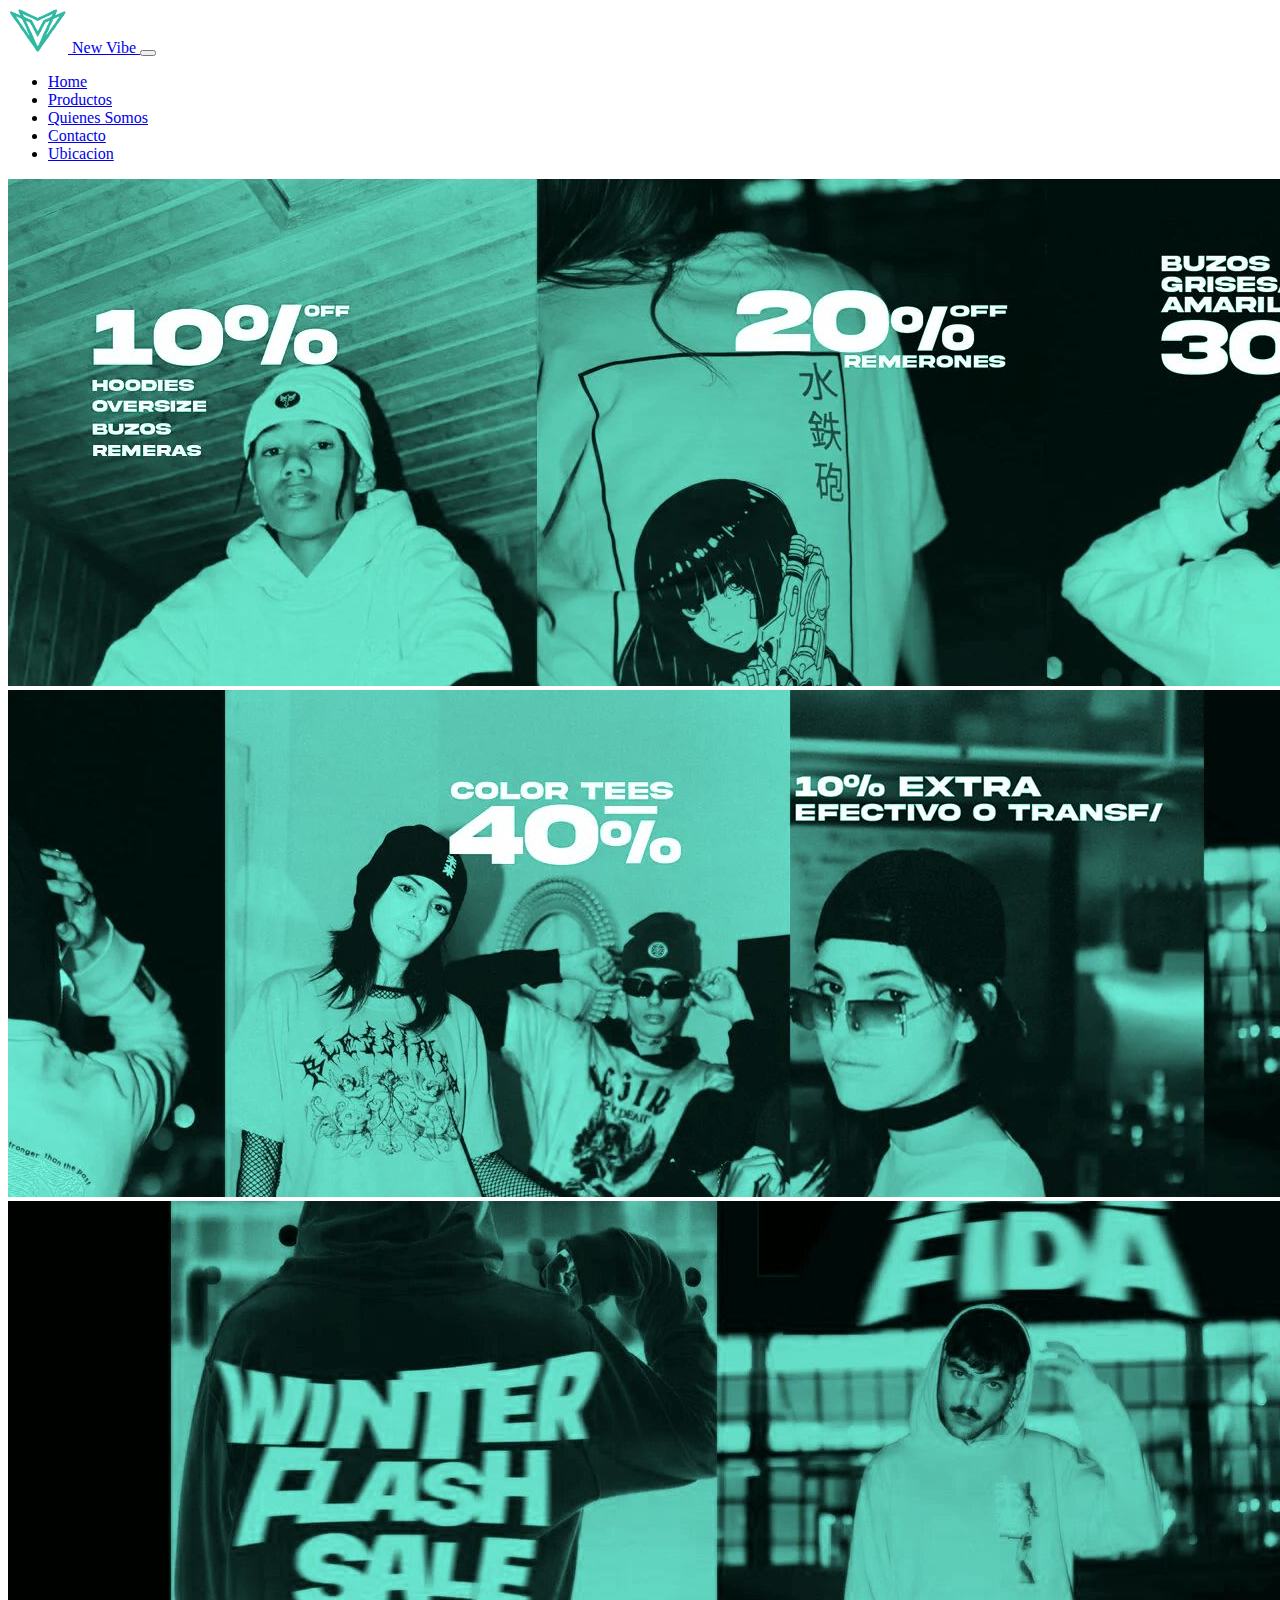
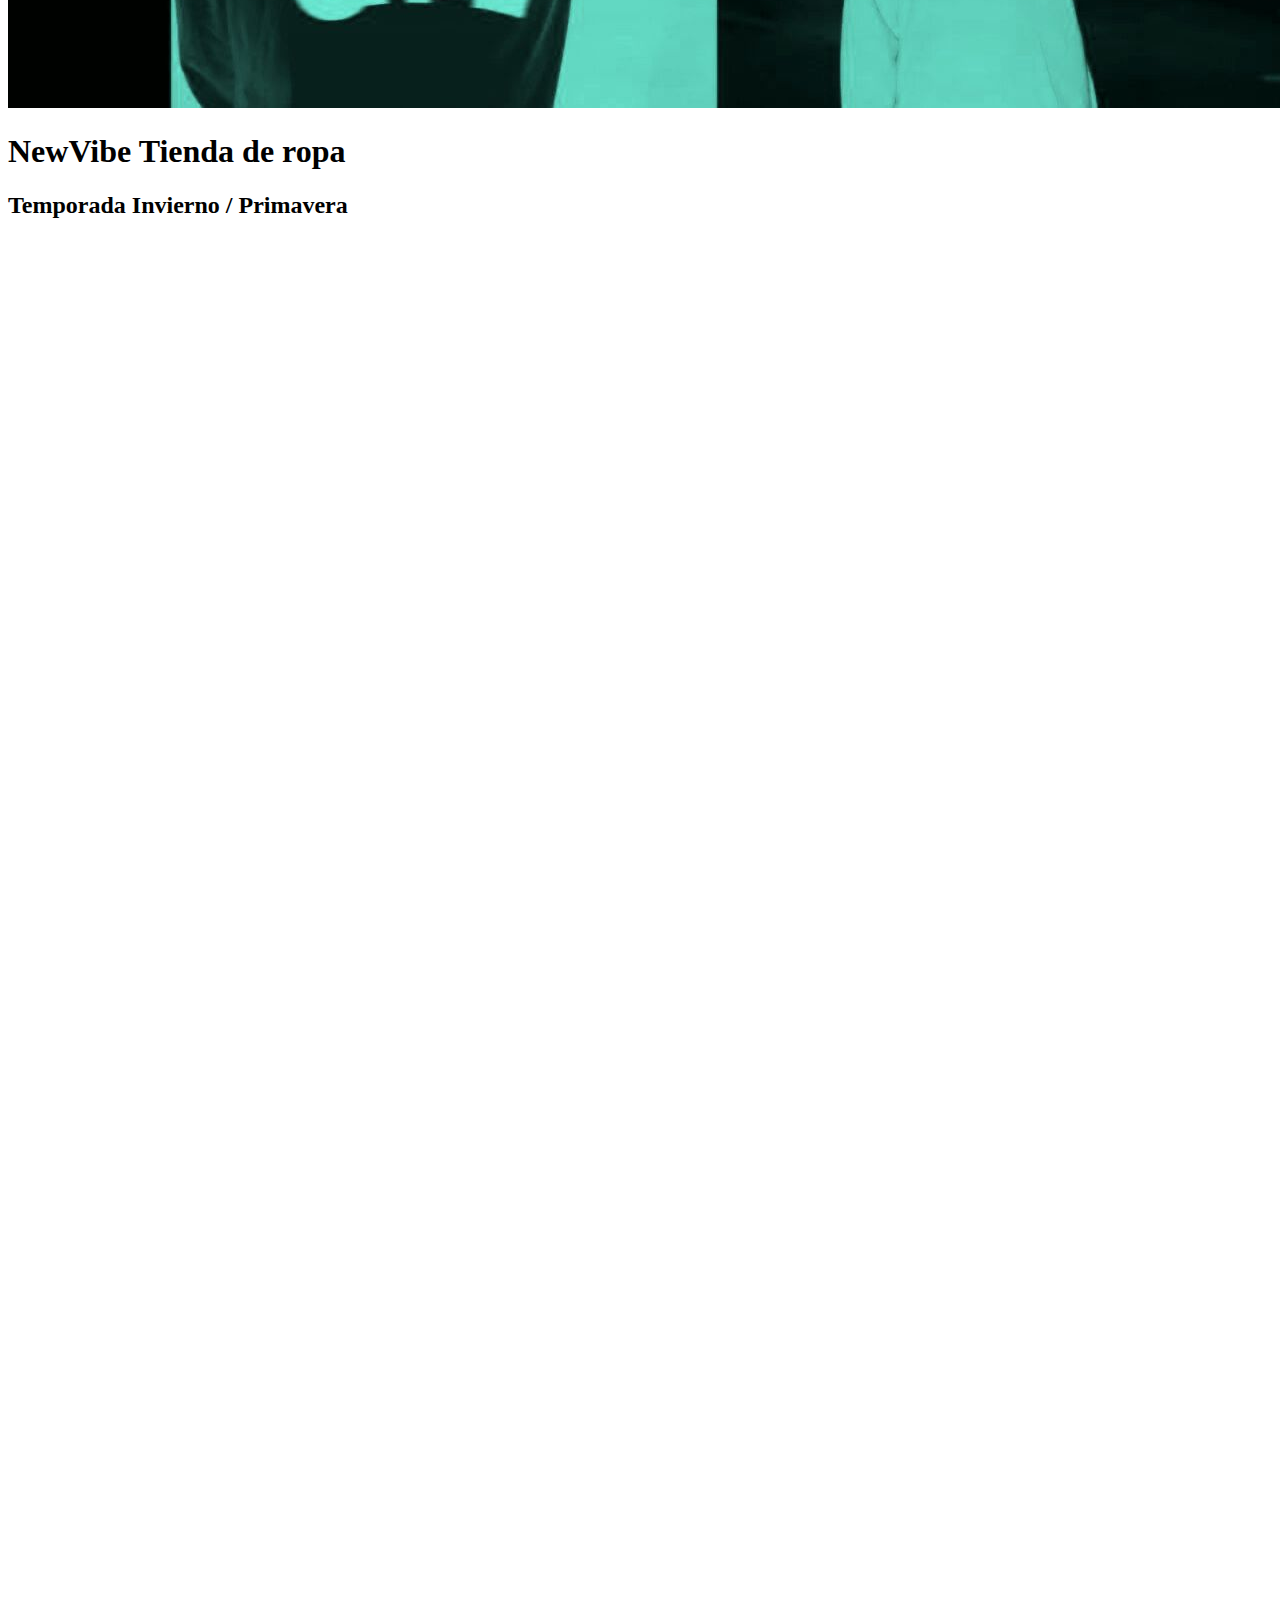
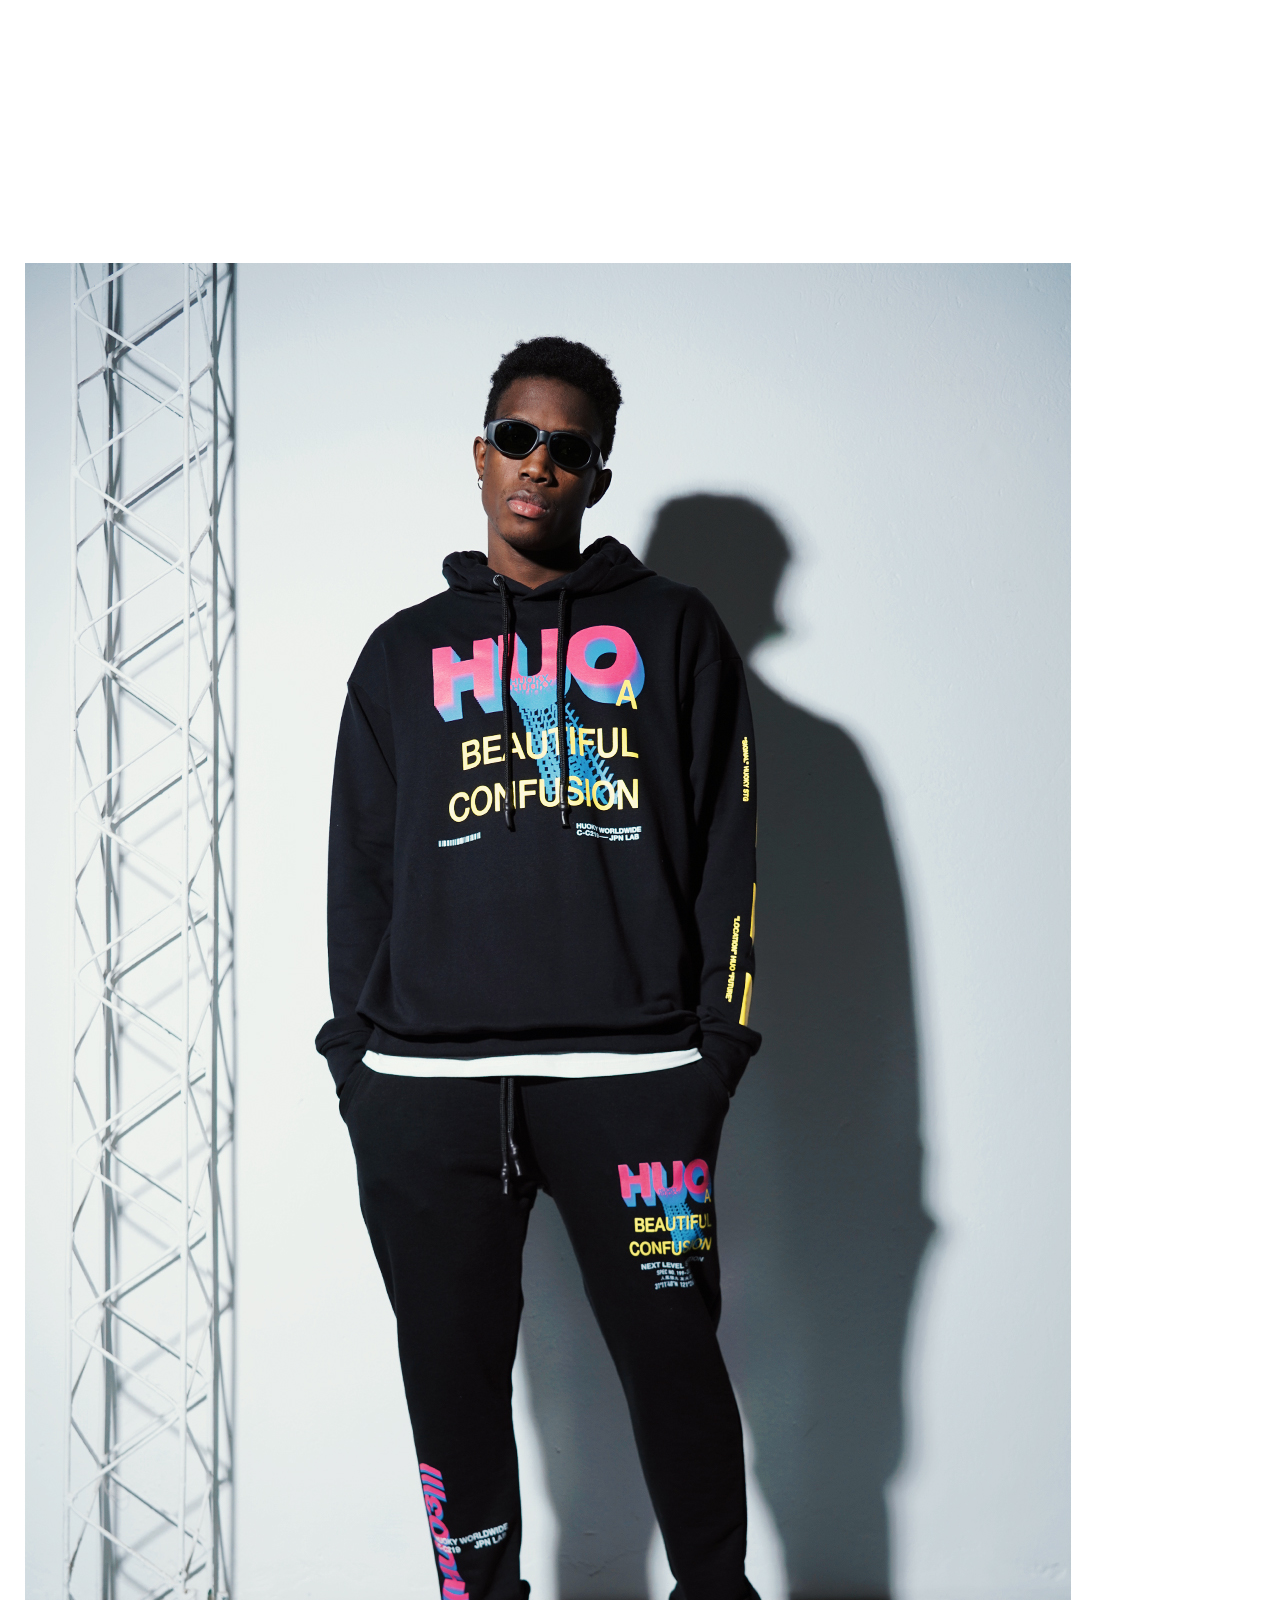
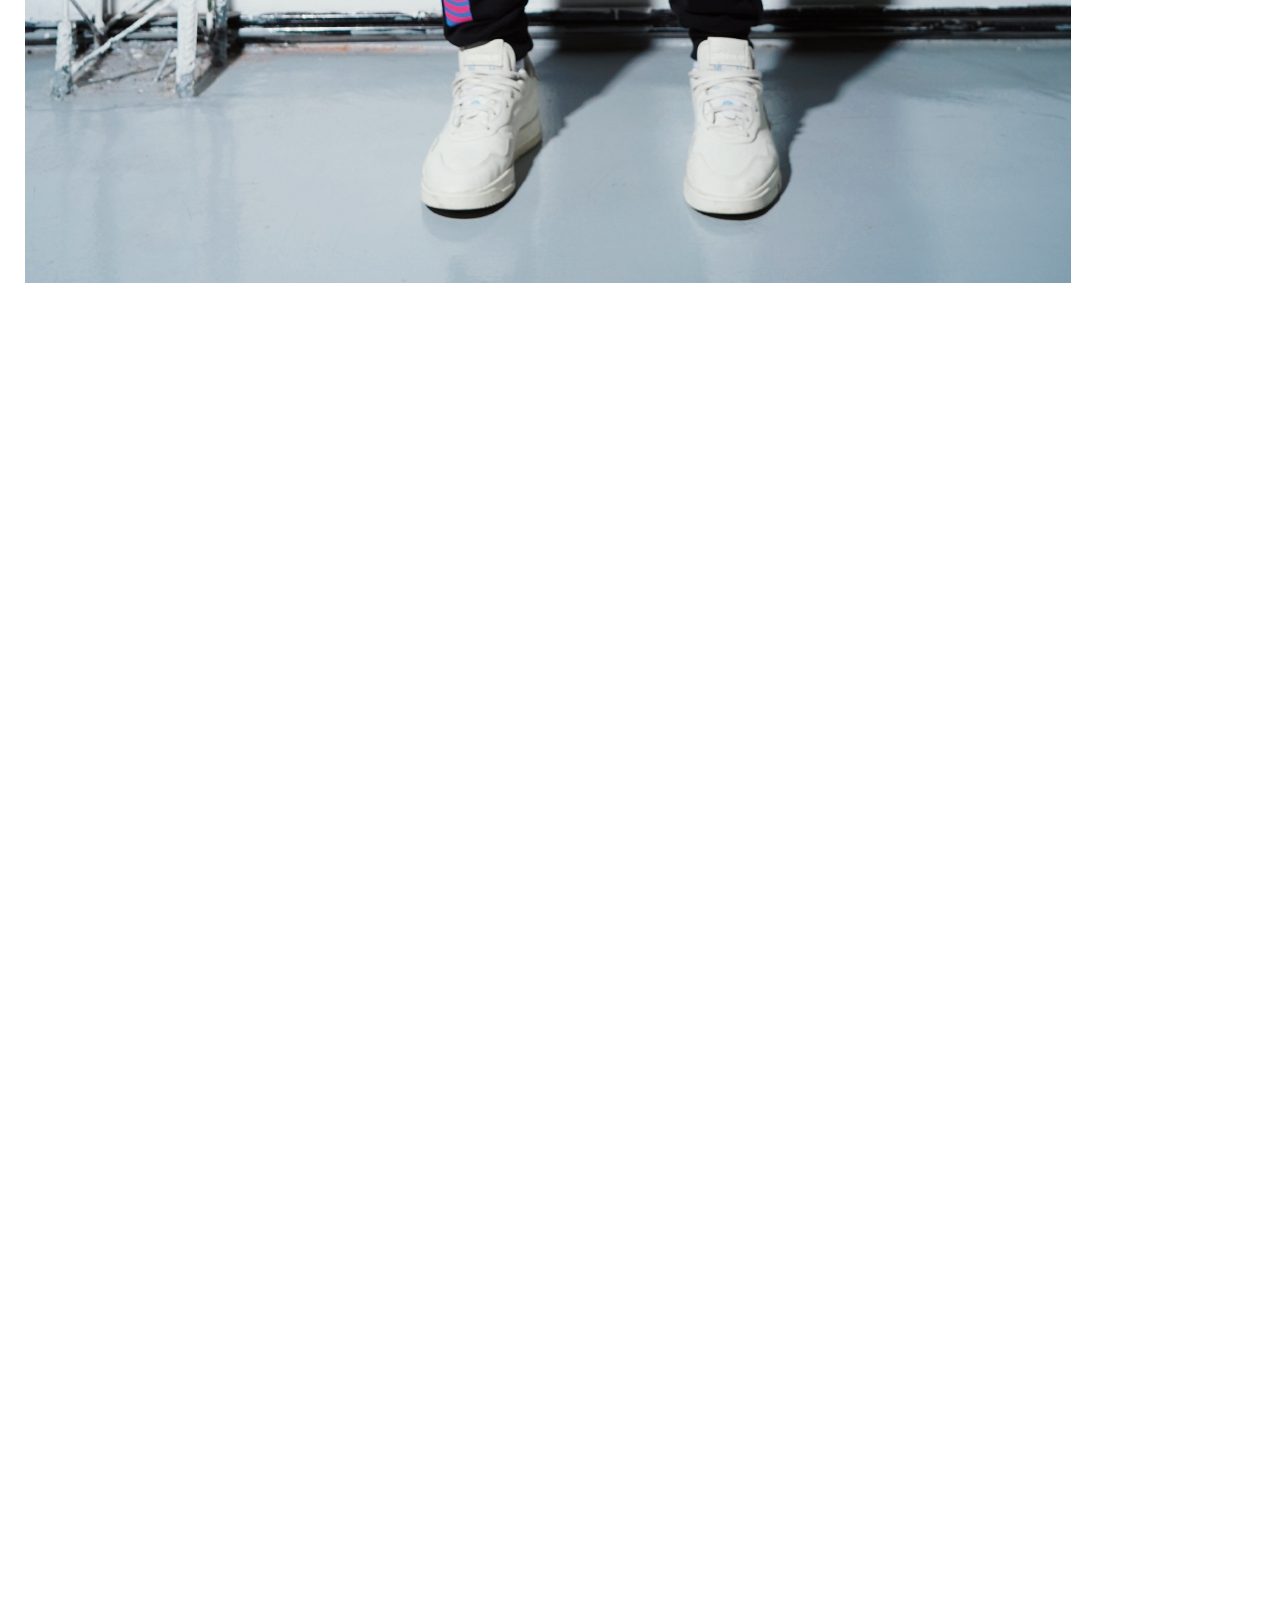
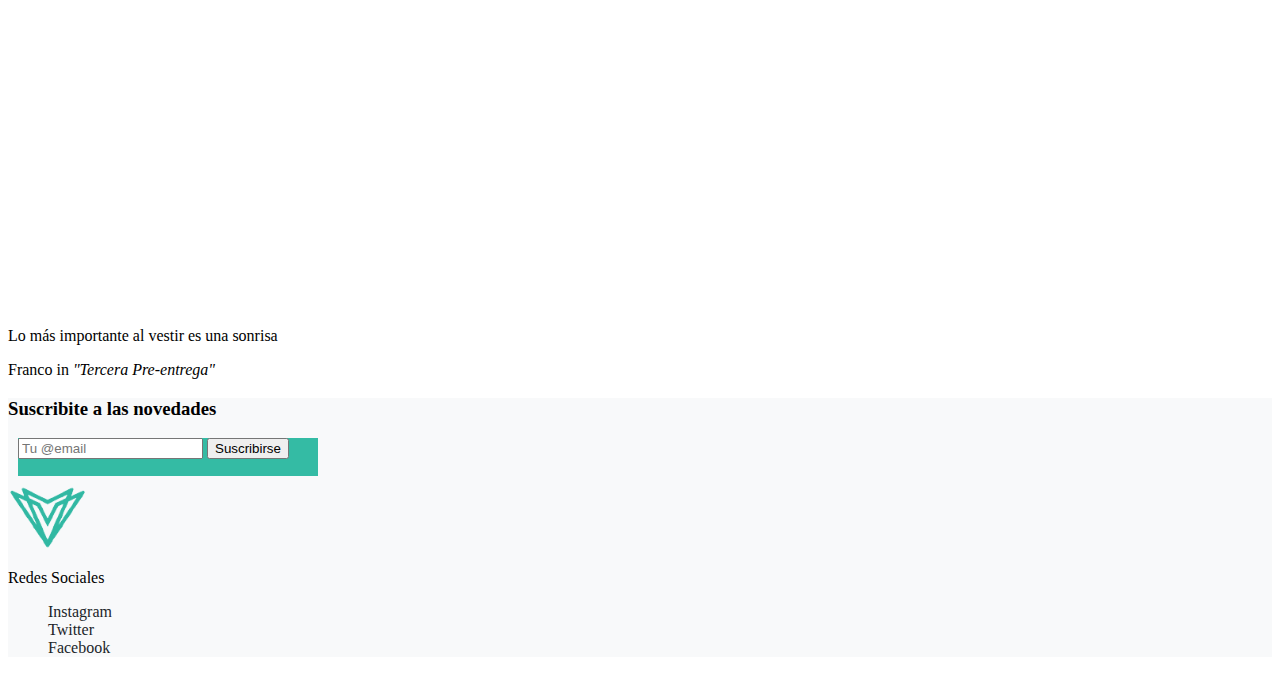
<file: index.html>
<!DOCTYPE html>
<html lang="es">
<head>
    <meta charset="UTF-8">
    <meta http-equiv="X-UA-Compatible" content="IE=edge">
    <meta name="viewport" content="width=device-width, initial-scale=1.0">
    <meta name="keywords" content="indumentaria personalizada,ropa personalizada,ropa urbana,Remeras,Buzos,camperas">
    <meta name="description" content="Venta de indumentaria personalizada, buzos, remeras, camperas, gorras, para todo los generos. Envio a toda Argentina">
    <title>New Vibe</title>
    <link href="https://cdn.jsdelivr.net/npm/bootstrap@5.2.0-beta1/dist/css/bootstrap.min.css" rel="stylesheet" integrity="sha384-0evHe/X+R7YkIZDRvuzKMRqM+OrBnVFBL6DOitfPri4tjfHxaWutUpFmBp4vmVor" crossorigin="anonymous">
    <link rel="icon" href="./assets/img/logoicono.ico">
    <link href="https://unpkg.com/aos@2.3.1/dist/aos.css" rel="stylesheet">
    <link rel="stylesheet" href="./assets/css/style.css">
</head>
<body>
    <header class="container-fluid sticky-top">
        <div class="row">
            <nav class="navbar navbar-expand-md bg-light">
                <div class="container-fluid">
                  <a class="navbar-brand" href="./index.html">
                    <img src="./assets/img/logovibes.png" alt="logo de tienda" class="ImgNavBar">
                    New Vibe
                  </a>

                  <button class="navbar-toggler" type="button" data-bs-toggle="collapse" data-bs-target="#navbarNav" aria-controls="navbarNav" aria-expanded="false" aria-label="Toggle navigation">
                    <span class="navbar-toggler-icon"></span>
                  </button>
                  <div class="collapse navbar-collapse" id="navbarNav">
                    <ul class="navbar-nav col-md-12 justify-content-around">
                      <li class="nav-item">
                        <a class="nav-link active" aria-current="page" href="./index.html">Home</a>
                      </li>
                      <li class="nav-item">
                        <a class="nav-link" href="./pages/producto.html">Productos</a>
                      </li>
                      <li class="nav-item">
                        <a class="nav-link" href="./pages/quienessomos.html">Quienes Somos</a>
                      </li>
                      <li class="nav-item">
                        <a class="nav-link" href="./pages/contacto.html">Contacto</a>
                      </li>
                      <li class="nav-item">
                        <a class="nav-link" href="./pages/ubicacion.html">Ubicacion</a>
                      </li>
                    </ul>
                  </div>
                </div>
              </nav>
        </div>
    </header>
    <main class="container-fluid">

        <section class="carrusel mt-5 p-2">
            <div id="carouselExampleSlidesOnly" class="carousel slide" data-bs-ride="carousel">
                <div class="carousel-inner">
                  <div class="carousel-item active">
                    <img src="./assets/img/slide1verdoso.jpg" class="d-block w-100" alt="Descuento en tienda de ropa">
                  </div>
                  <div class="carousel-item">
                    <img src="./assets/img/slide2verdoso.jpg" class="d-block w-100" alt="Descuento en tienda de ropa">
                  </div>
                  <div class="carousel-item">
                    <img src="./assets/img/slide3verdoso.jpg" class="d-block w-100" alt="descuentos flash, descuento por Temporada">
                  </div>
                </div>
              </div>
            </section>

        <article>
          <h1 class="row col-12 justify-content-center fw-lighter mt-5">NewVibe Tienda de ropa</h1>
        <h2 class="row justify-content-center fw-lighter fs-3 font-monospace">Temporada Invierno / Primavera</h2>
        </article>

        <section class="row justify-content-center">
          <a class="row" href="./pages/producto.html">
            <img data-aos="fade-up" src="./assets/img/buzoparadise.jpg" class="col-xs-10 col-md-4" alt="buzo negro mujer Paradise">

            <img src="./assets/img/HFENT.jpg" class="col-xs-10 col-md-4" alt="hoodie buzo canguro negro personalizado hombre">

            <img  data-aos="fade-up" src="./assets/img/camperamarronmujer.jpg" class="col-xs-10 col-md-4" alt="chaqueta marron mujer">
          </a>
        </section>

        <aside class="text-center mt-3">
          <div class="blockquote">
            <p>Lo más importante al vestir es una sonrisa</p>
            <div class="blockquote-footer">
            Franco in <cite class="fw-bold">"Tercera Pre-entrega"</cite>
            </div>
          </div>
          </aside>
    </main>

    <footer class="container-fluid">
      <section class="container-fluid row col-sm-12 justify-content-center justify-content-sm-between">

        <div class="newsletter container-fluid row col-sm-12 col-md-4 justify-content-center ">
          <div class="content row container-fluid pt-4 justify-content-center">
            <h3 class="fw-light row">Suscribite a las novedades</h3>
            <form action="">
              <div class="input-group newsletter">
              <label for="suscripcionNewsletter"></label>
                <input type="email" class="form-control InputEmail" name="" id="suscripcionNewsletter" placeholder="Tu @email">
                <button class="btn BotonSumbitFooter" type="submit">Suscribirse</button>
              </div>
          </form>
          </div>
      </div>

      <div class="logoEnFooter row col-2 justify-content-sm-center justify-content-center align-content-center">
        <a href="./index.html"><img class="ImgLogoFooter" src="./assets/img/logovibes.png" alt="logo de la tienda, logo new"></a>
      </div>

      <div class="container row col-3 justify-content-sm-center">
        <div class="redesSociales row col-3 pb-3 pt-sm-3 fs-6 text">
          <p class="fw-light pt-1">Redes Sociales</p>
          <ul>
            <li><a href="https://www.instagram.com/" target="_blank">Instagram</a></li>
            <li><a href="https://twitter.com/?lang=es" target="_blank">Twitter</a></li>
            <li><a href="https://www.facebook.com/" target="_blank">Facebook</a></li>
          </ul>
        </div>
      </div>
      </section>
    </footer>
    <script src="https://cdn.jsdelivr.net/npm/bootstrap@5.2.0-beta1/dist/js/bootstrap.bundle.min.js" integrity="sha384-pprn3073KE6tl6bjs2QrFaJGz5/SUsLqktiwsUTF55Jfv3qYSDhgCecCxMW52nD2" crossorigin="anonymous"></script>
    <script src="https://unpkg.com/aos@2.3.1/dist/aos.js"></script>
    <script>
      AOS.init();
    </script>
  </body>
</html>
</file>
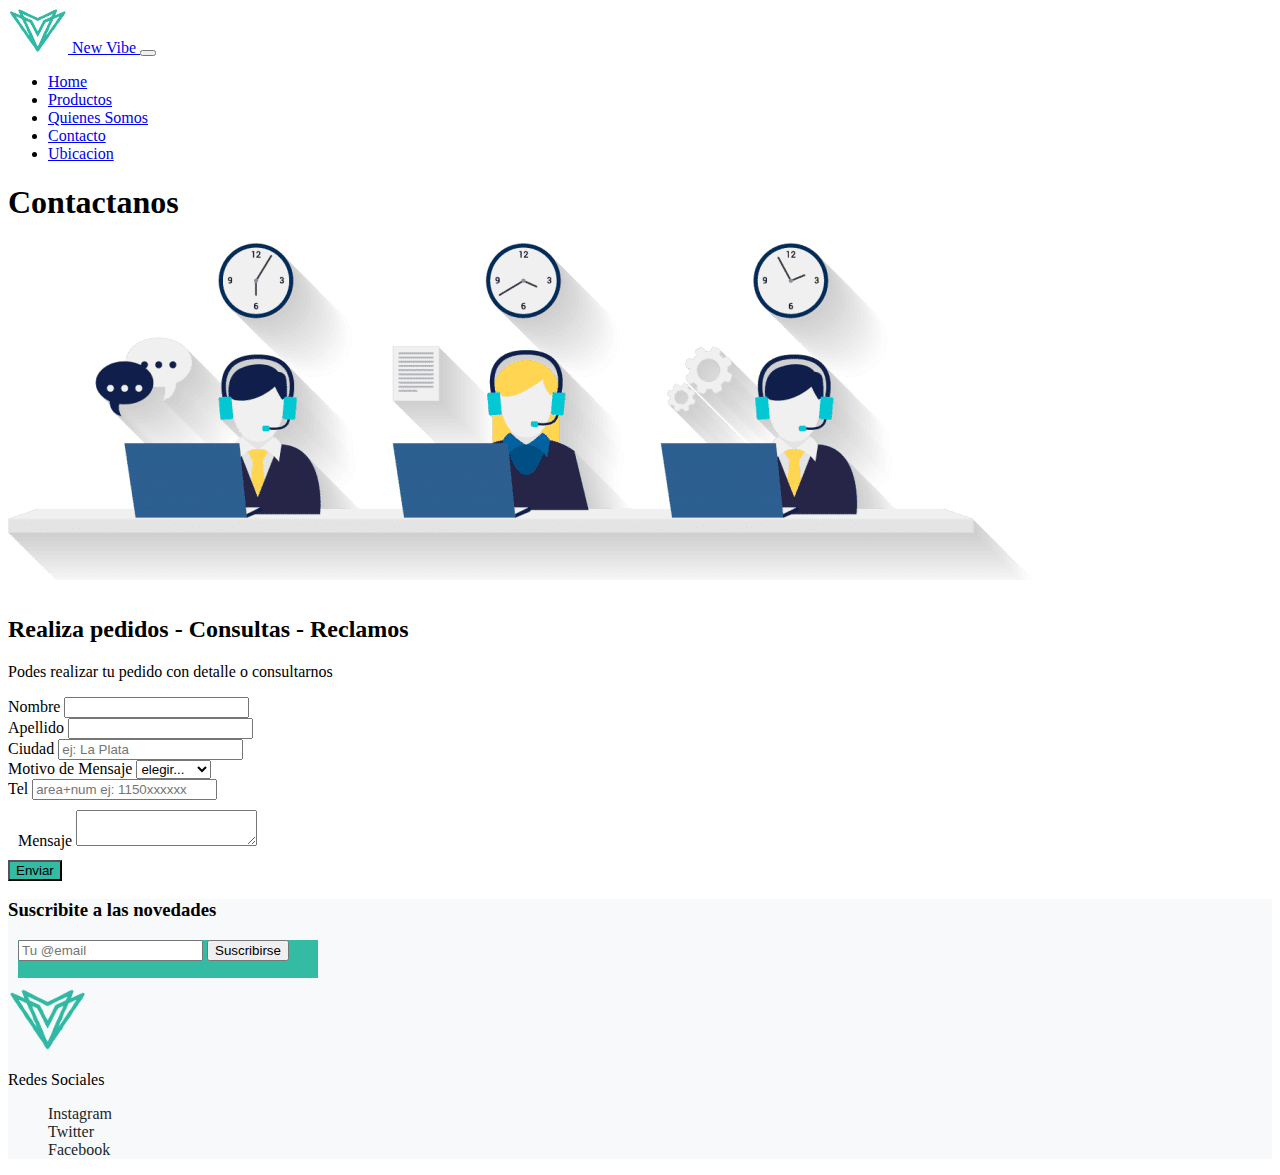
<file: pages/contacto.html>
<!DOCTYPE html>
<html lang="es">
<head>
    <meta charset="UTF-8">
    <meta http-equiv="X-UA-Compatible" content="IE=edge">
    <meta name="viewport" content="width=device-width, initial-scale=1.0">
    <meta name="keywords" content="contacto, donde contactar,Consulta, como comunicarme, comunicarse, telefono, email, Mensaje, informacion">
    <meta name="description" content="En la siguiente pagina podras tener informacion de como contactarnos, realizar un reclamo, o dar tu Opinion">
    <title>Contacto</title>
    <link href="https://cdn.jsdelivr.net/npm/bootstrap@5.2.0-beta1/dist/css/bootstrap.min.css" rel="stylesheet" integrity="sha384-0evHe/X+R7YkIZDRvuzKMRqM+OrBnVFBL6DOitfPri4tjfHxaWutUpFmBp4vmVor" crossorigin="anonymous">
    <link rel="icon" href="../assets/img/logoicono.ico">
    <link href="https://unpkg.com/aos@2.3.1/dist/aos.css" rel="stylesheet">
    <link rel="stylesheet" href="../assets/css/style.css">
</head>
<body>
    <header class="container-fluid sticky-top">
        <div class="row">
            <nav class="navbar navbar-expand-md bg-light">
                <div class="container-fluid">
                  <a class="navbar-brand" href="../index.html">
                    <img src="../assets/img/logovibes.png" alt="logo de tienda" class="ImgNavBar">
                    New Vibe
                  </a>

                  <button class="navbar-toggler" type="button" data-bs-toggle="collapse" data-bs-target="#navbarNav" aria-controls="navbarNav" aria-expanded="false" aria-label="Toggle navigation">
                    <span class="navbar-toggler-icon"></span>
                  </button>
                  <div class="collapse navbar-collapse" id="navbarNav">
                    <ul class="navbar-nav col-md-12 col- justify-content-around">
                      <li class="nav-item">
                        <a class="nav-link" href="../index.html">Home</a>
                      </li>
                      <li class="nav-item">
                        <a class="nav-link" href="./producto.html">Productos</a>
                      </li>
                      <li class="nav-item">
                        <a class="nav-link" href="./quienessomos.html">Quienes Somos</a>
                      </li>
                      <li class="nav-item">
                        <a class="nav-link active" aria-current="page" href="./contacto.html" >Contacto</a>
                      </li>
                      <li class="nav-item">
                        <a class="nav-link" href="./ubicacion.html" >Ubicacion</a>
                      </li>
                    </ul>
                  </div>
                </div>
              </nav>
        </div>
    </header>
    <main>
        <article class="container-fluid col-sm-12 row justify-content-center">
            <h1 class="row col-12 justify-content-center mt-5 fw-bold">Contactanos</h1>
            <div class="row col-8 pt-4">
              <img class="imgAyudaContacto" src="../assets/img/ImgAyuda.png" alt="atencion al cliente, ayuda">
            </div>
            
        </article>
        <article>
          <h2 class="container-fluid col-sm-12 row justify-content-center fw-lighter fs-3">Realiza pedidos - Consultas - Reclamos</h2>
          <p class="container-fluid col-sm-12 row justify-content-center fw-lighter font-monospace">Podes realizar tu pedido con detalle o consultarnos</p>
        </article>

        <section class="container-fluid col-sm-12 row justify-content-center formularioContacto">
            <form class="row justify-content-center g-4 needs-validation col-sm-4 " novalidate>

                <div class="col-sm-12">
                  <label for="contactoNombreInput" placeholder="TuNombre" class="form-label">Nombre</label>
                  <input type="text" class="form-control" id="contactoNombreInput" required>
                </div>

                <div class="col-sm-12">
                  <label for="contactoApellidoInput" placeholder="TuApellido" class="form-label">Apellido</label>
                  <input type="text" class="form-control" id="contactoApellidoInput" required>
                </div>

                <div class="col-sm-12">
                  <label for="contactoCiudadInput" class="form-label">Ciudad</label>
                  <input type="text" class="form-control" id="contactoCiudadInput" placeholder="ej: La Plata" required>
                </div>

                <div class="col-sm-12">
                  <label for="contactoMensajeInput" class="form-label">Motivo de Mensaje</label>
                  <select name="SelectorDeTipoDeMensaje" class="form-select" id="contactoTipoDeMensajeInput" required>
                    <option selected disabled value="">elegir...</option>
                    <option value="consulta">Consulta</option>
                    <option value="reclamo">Reclamo</option>
                    <option value="opinion">Opinion</option>
                  </select>
                </div>

                <div class="col-sm-12">
                  <label for="contactoTelInput" class="form-label">Tel</label>
                  <input type="text" class="form-control" id="contactoTelInput" placeholder="area+num ej: 1150xxxxxx" required>
                </div>

                <div class="input-group col-sm-12">
                    <span class="input-group-text">Mensaje</span>
                    <textarea class="form-control" aria-label="With textarea"></textarea>
                </div>

                <div class="col-7 col-sm-8 col-md-7 row justify-content-center pb-4">
                  <button class="btn btn-primary" type="submit">Enviar</button>
                </div>
              </form>
        </section>
    </main>
    
    <footer class="container-fluid">
      <section class="container-fluid row col-sm-12 justify-content-center justify-content-sm-between">

        <div class="newsletter container-fluid row col-sm-12 col-md-4 justify-content-center">
          <div class="content row container-fluid pt-4 justify-content-center">
            <h3 class="fw-light row">Suscribite a las novedades</h3>
            <form action="">
              <div class="input-group newsletter">
                <label for="suscripcionNewsletter"></label>
                <input type="email" class="form-control InputEmail" name="" id="" placeholder="Tu @email">
                <button class="btn BotonSumbitFooter" type="submit">Suscribirse</button>
              </div>
          </form>
          </div>
      </div>

      <div class="logoEnFooter row col-2 justify-content-sm-center justify-content-center align-content-center">
        <a href="./index.html"><img class="ImgLogoFooter" src="../assets/img/logovibes.png" alt="logo tienda, logo new vibe"></a>
      </div>

      <div class="container row col-3 justify-content-sm-center">
        <div class="redesSociales row col-3 pb-3 pt-sm-3 fs-6 text">
          <p class="fw-light pt-1">Redes Sociales</p>
          <ul>
            <li><a href="https://www.instagram.com/" target="_blank">Instagram</a></li>
            <li><a href="https://twitter.com/?lang=es" target="_blank">Twitter</a></li>
            <li><a href="https://www.facebook.com/" target="_blank">Facebook</a></li>
          </ul>
        </div>
      </div>
      </section>
    </footer>

    <script src="https://cdn.jsdelivr.net/npm/bootstrap@5.2.0-beta1/dist/js/bootstrap.bundle.min.js" integrity="sha384-pprn3073KE6tl6bjs2QrFaJGz5/SUsLqktiwsUTF55Jfv3qYSDhgCecCxMW52nD2" crossorigin="anonymous"></script>
    <script src="https://unpkg.com/aos@2.3.1/dist/aos.js"></script>
    <script>
        AOS.init();
    </script>
</body>
</html>
</file>
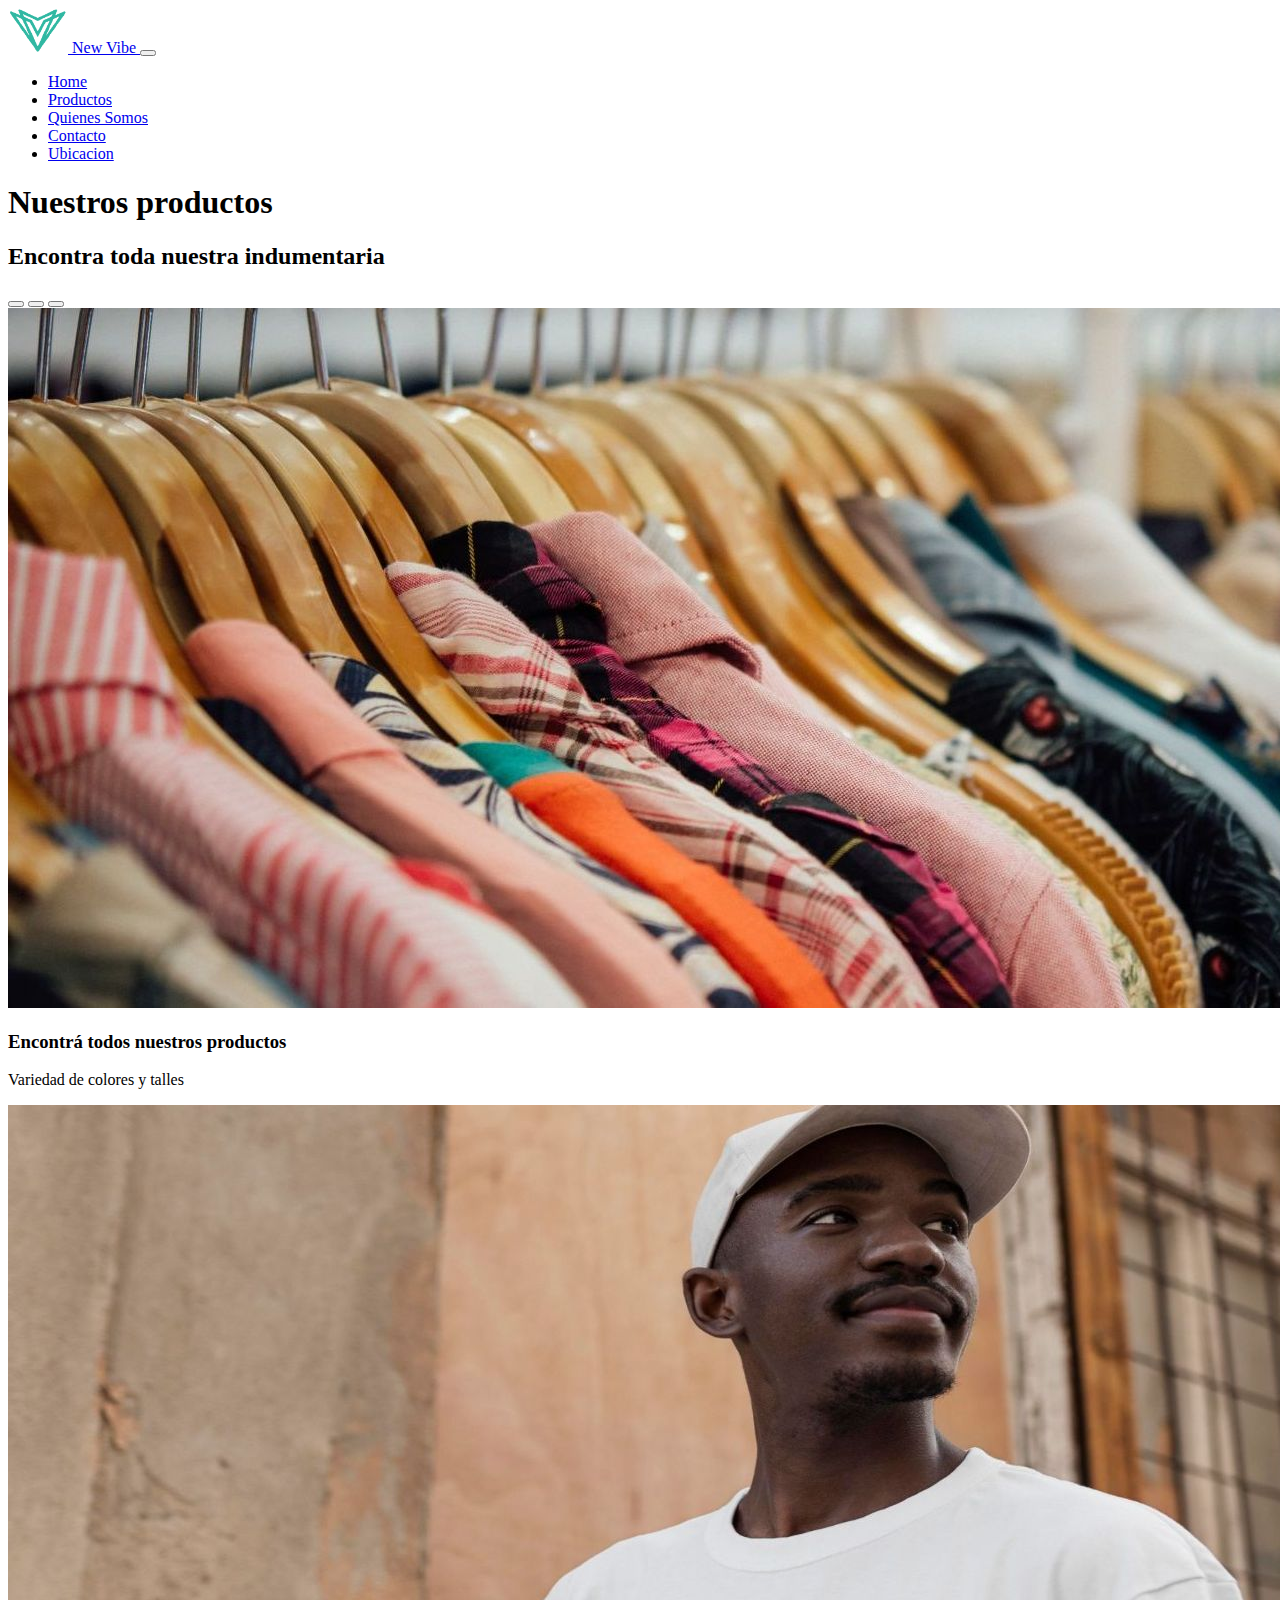
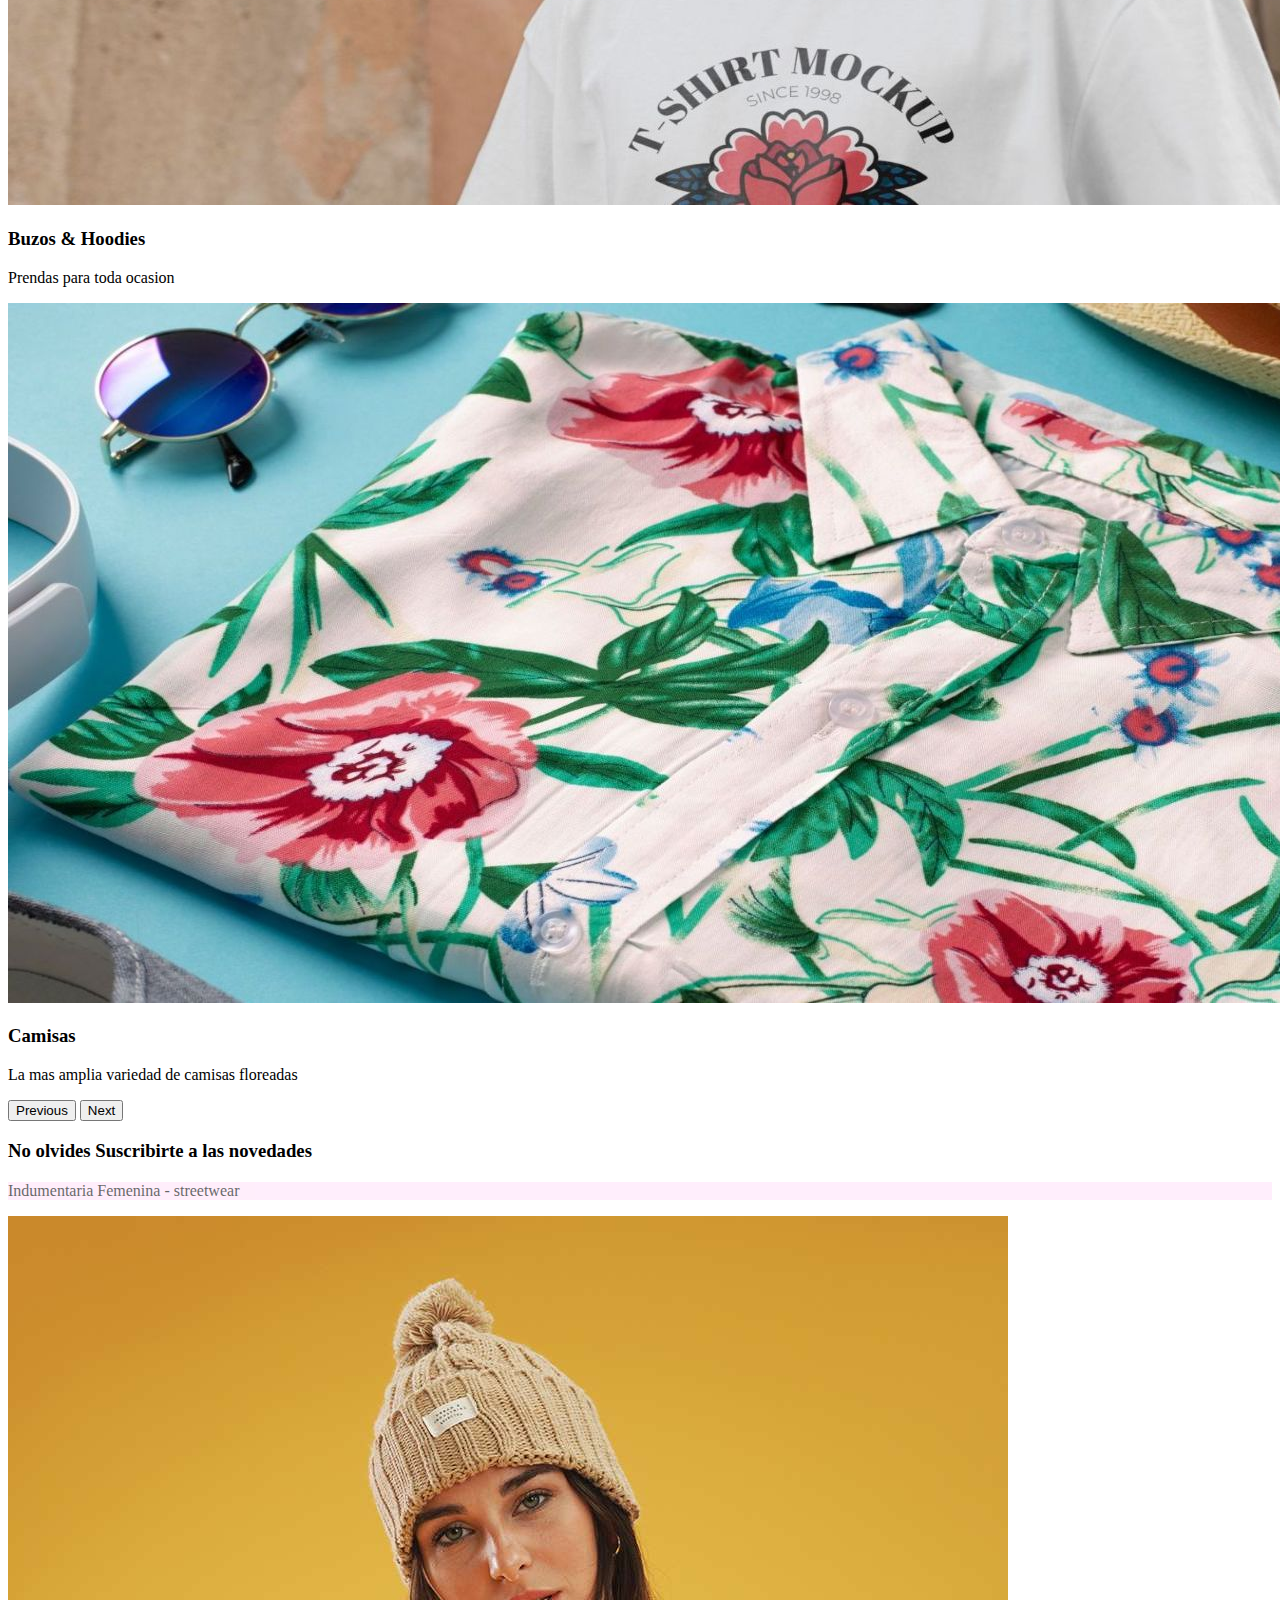
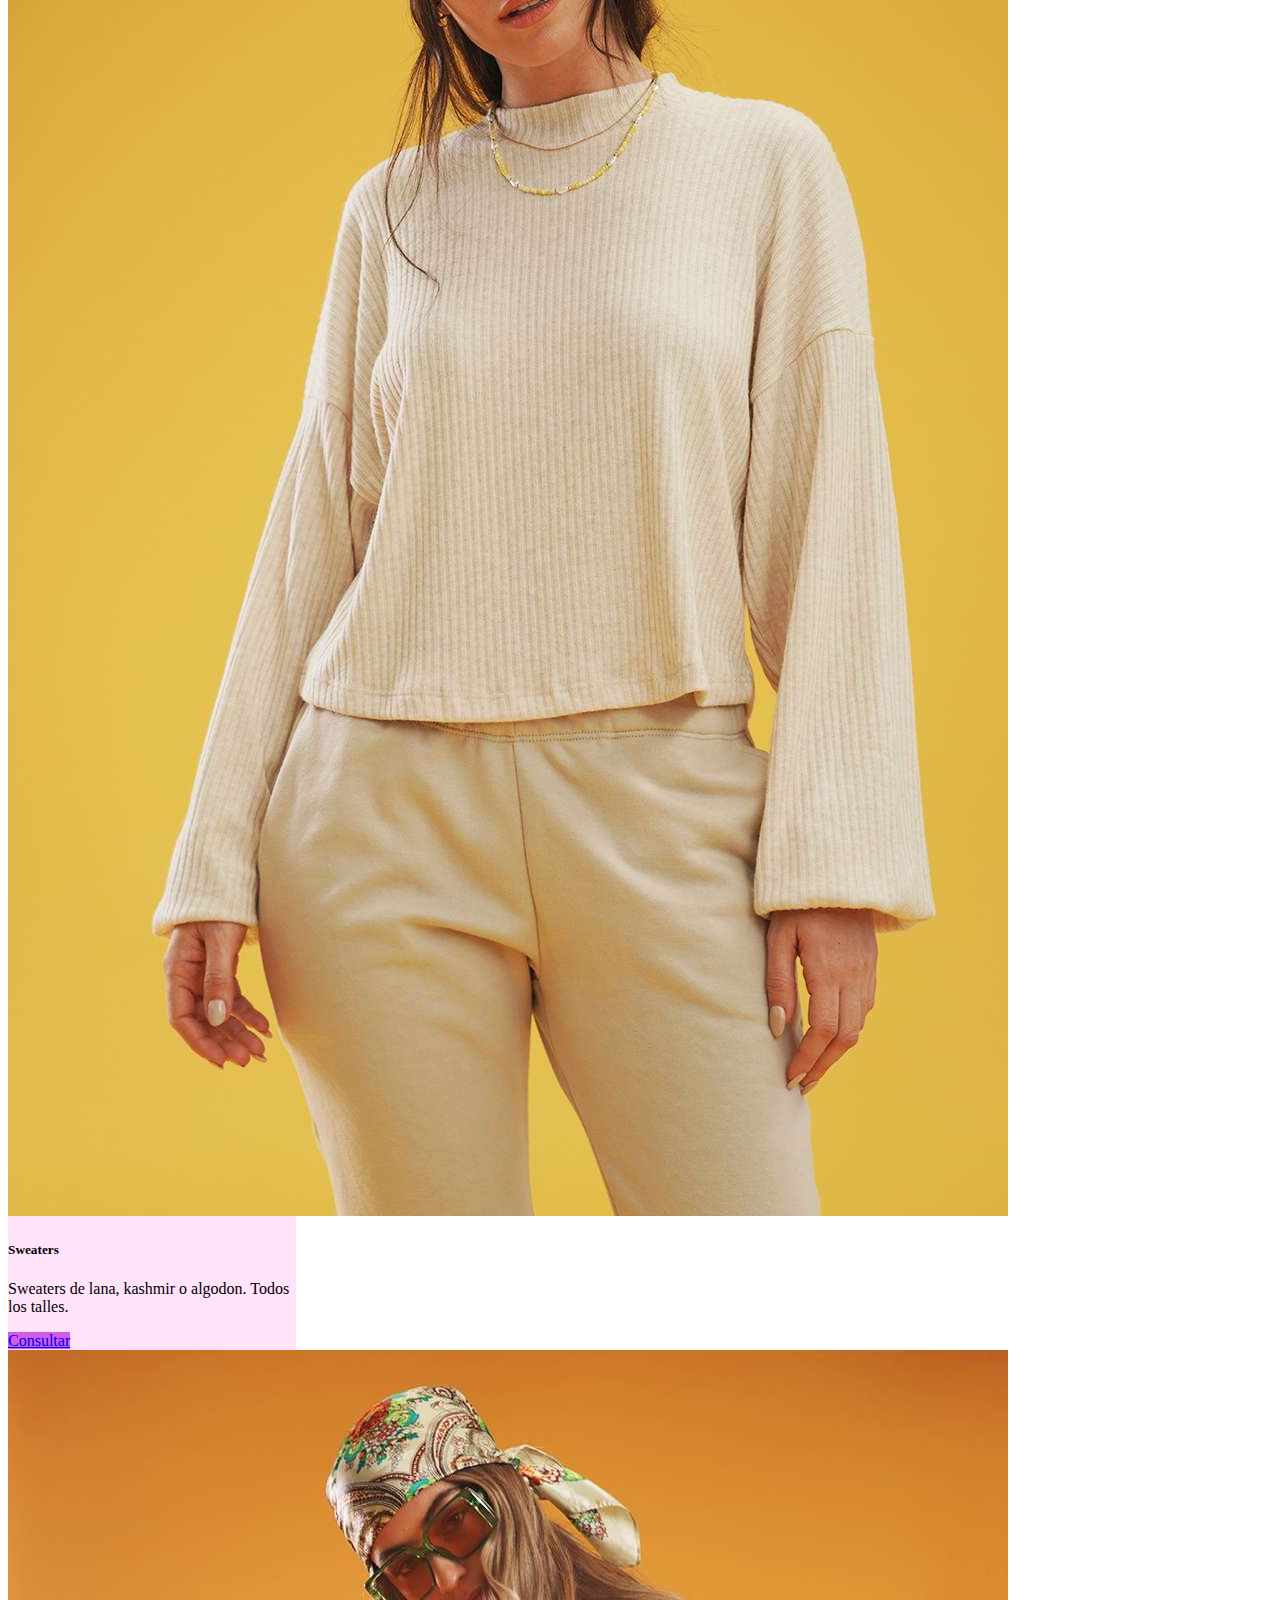
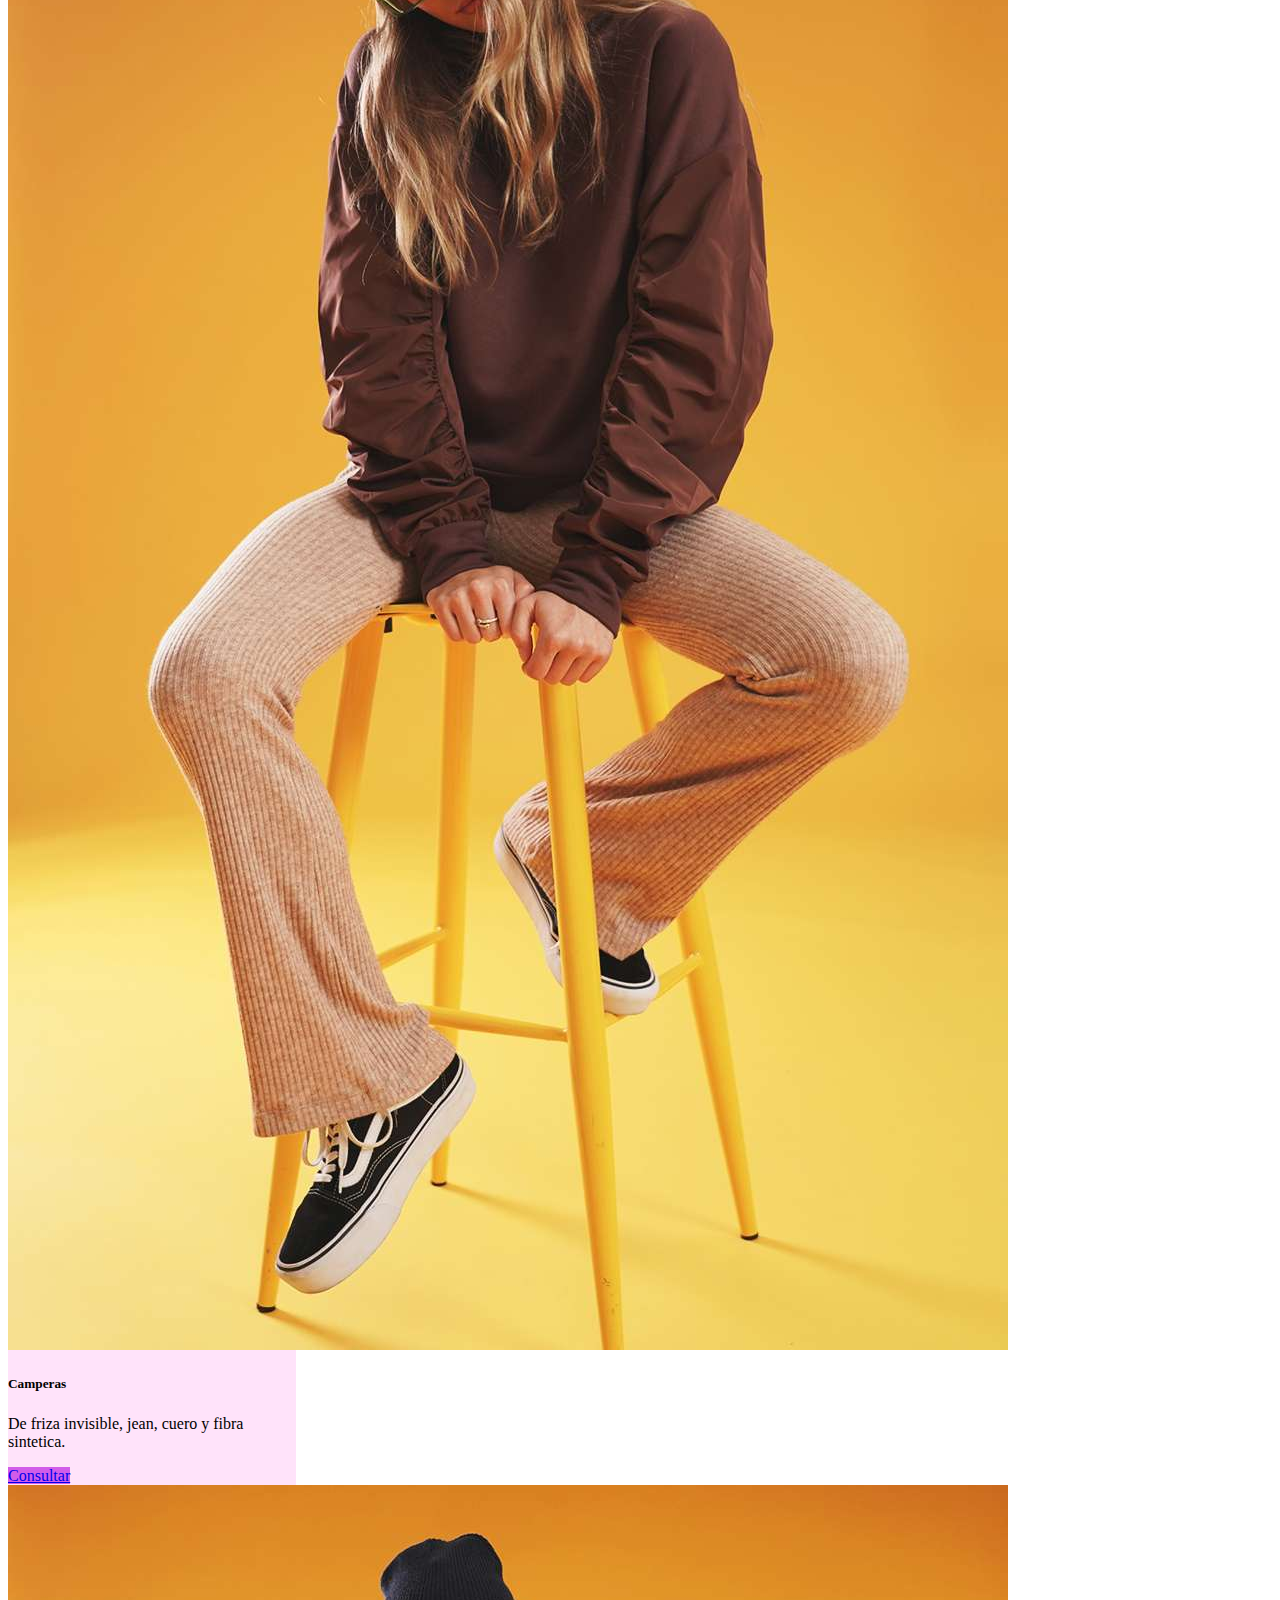
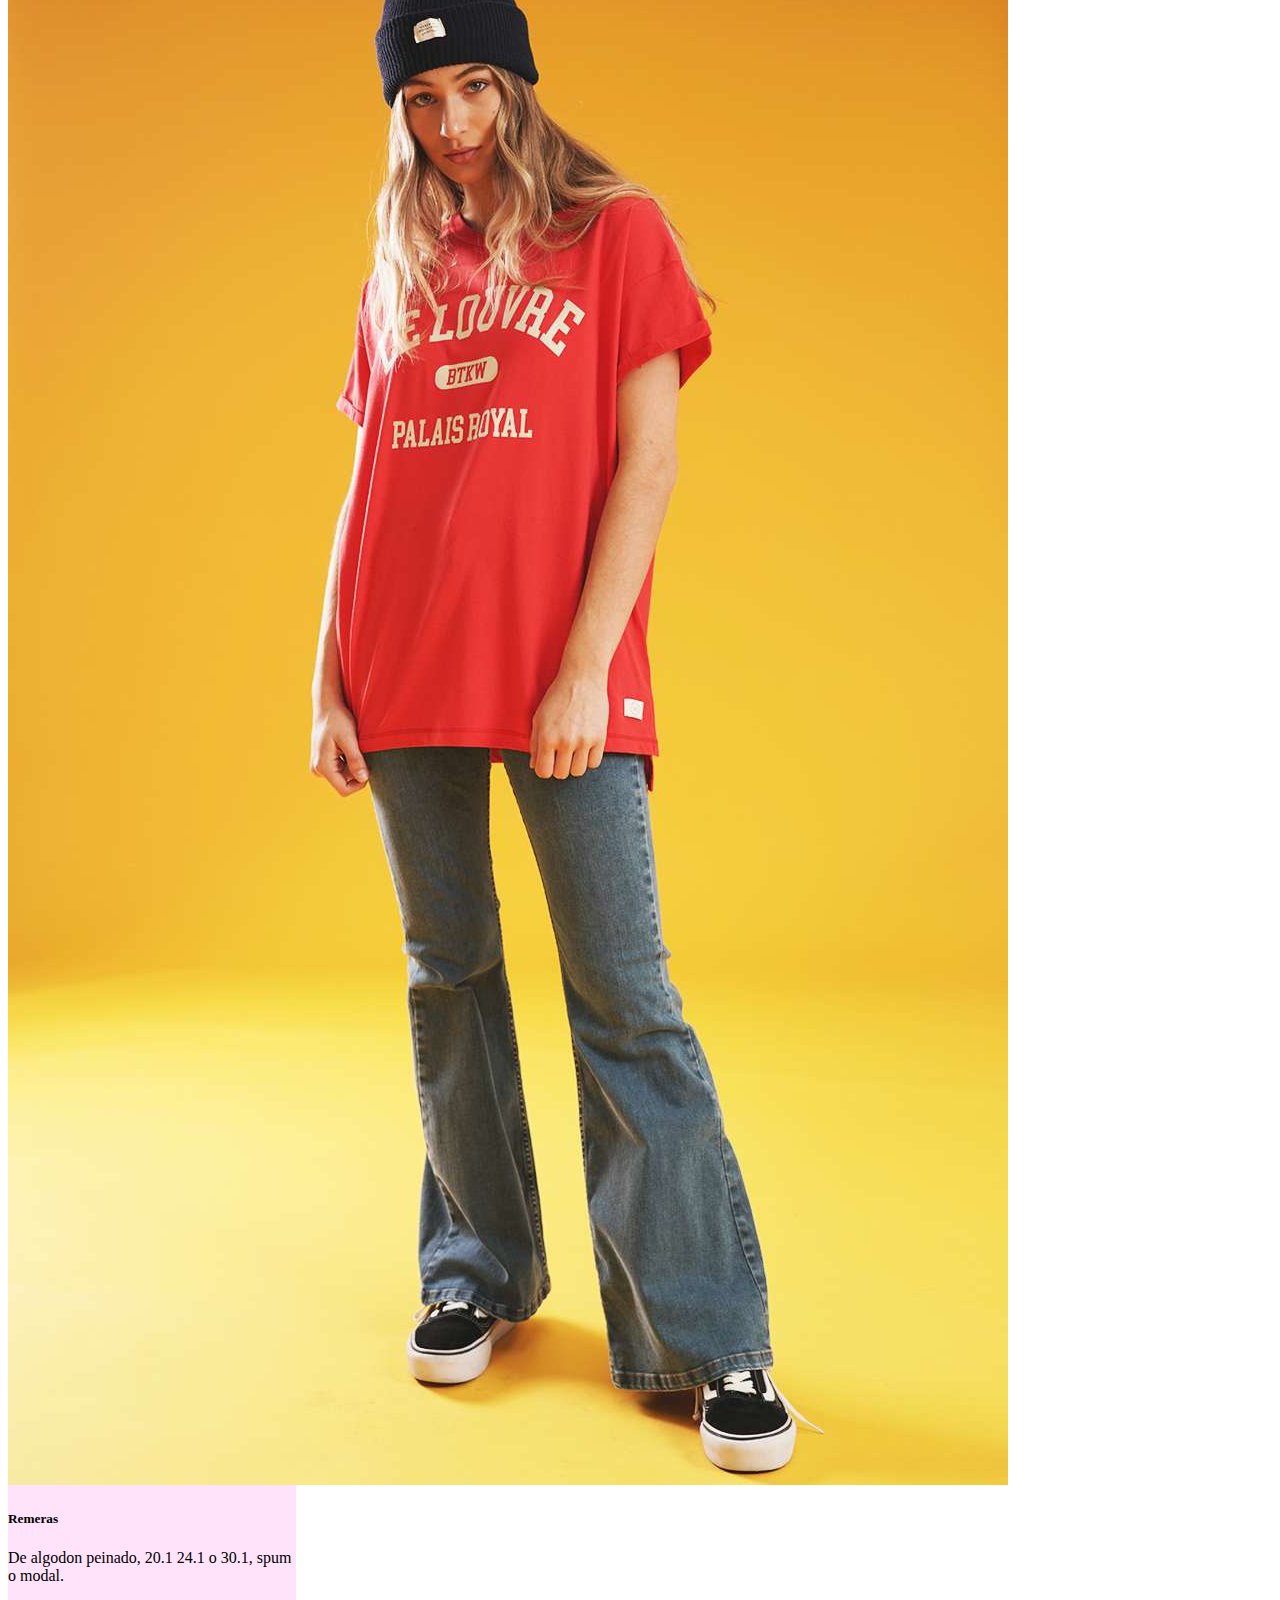
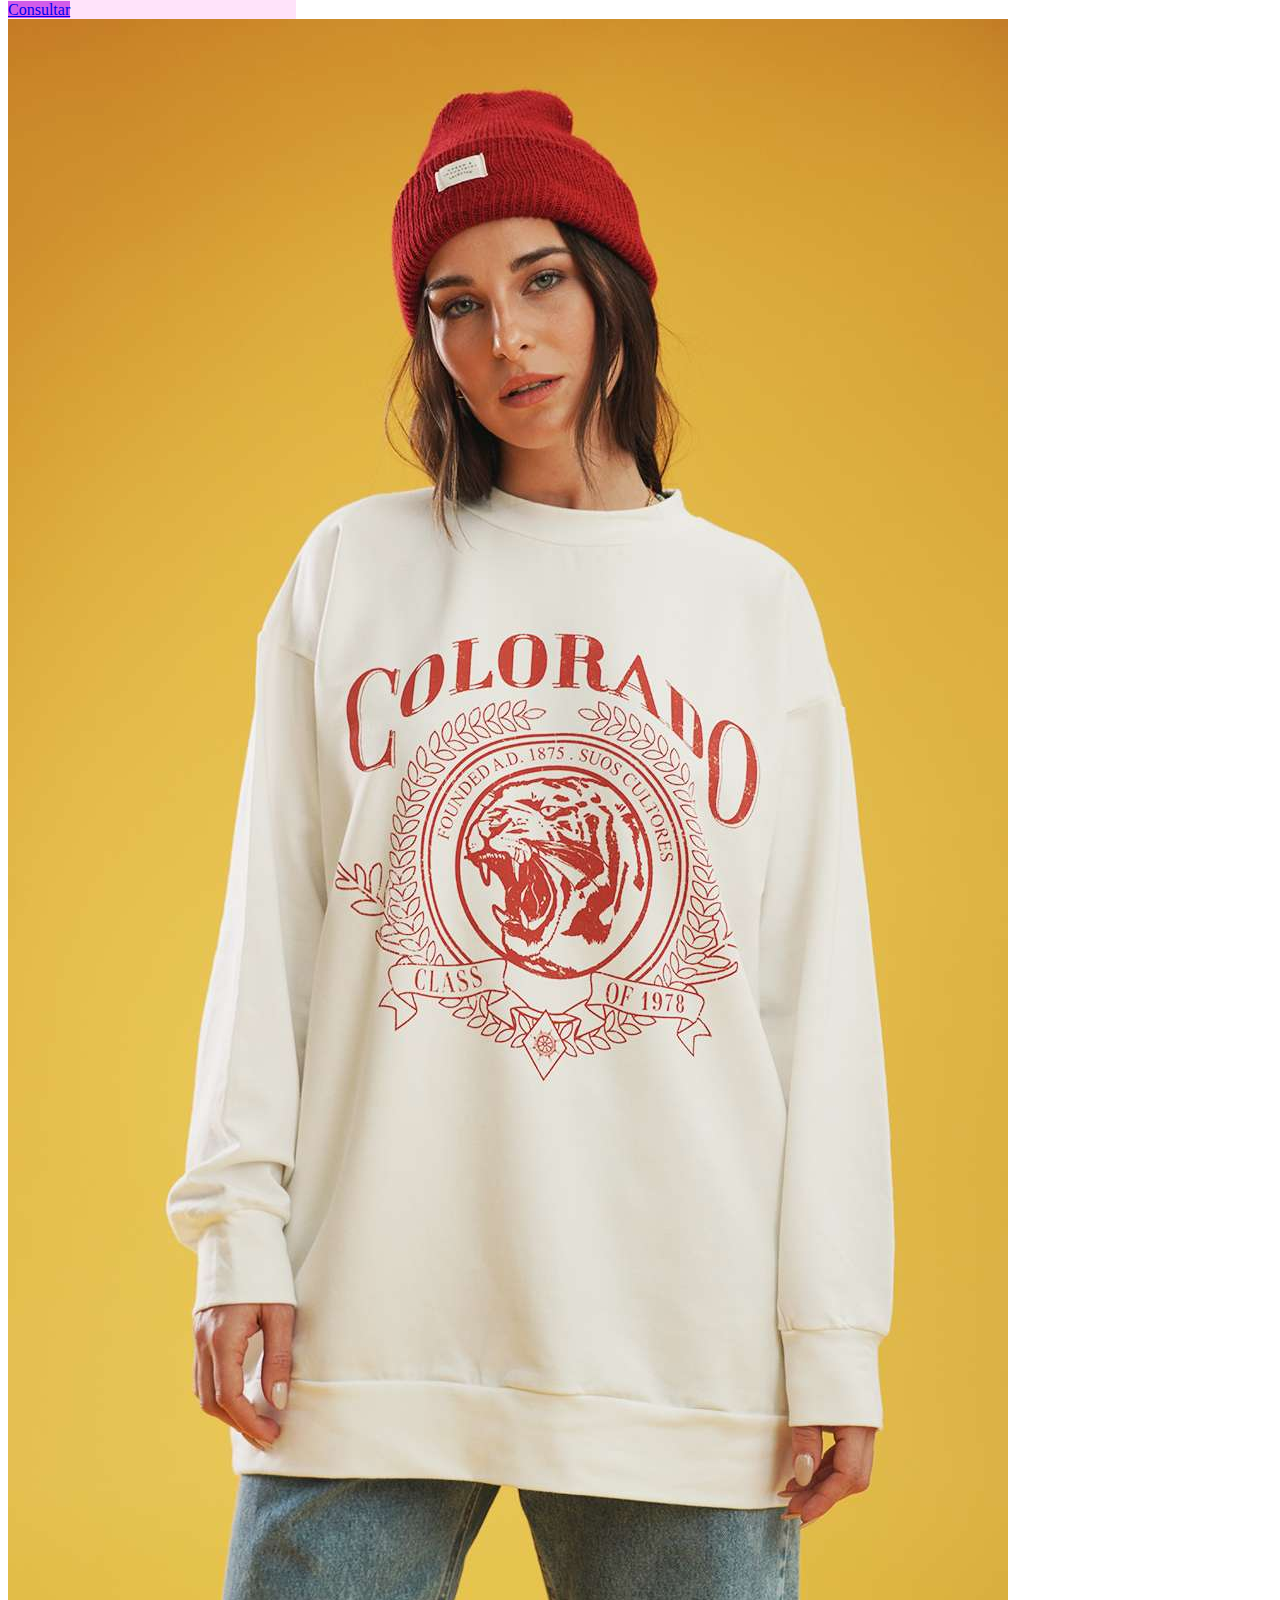
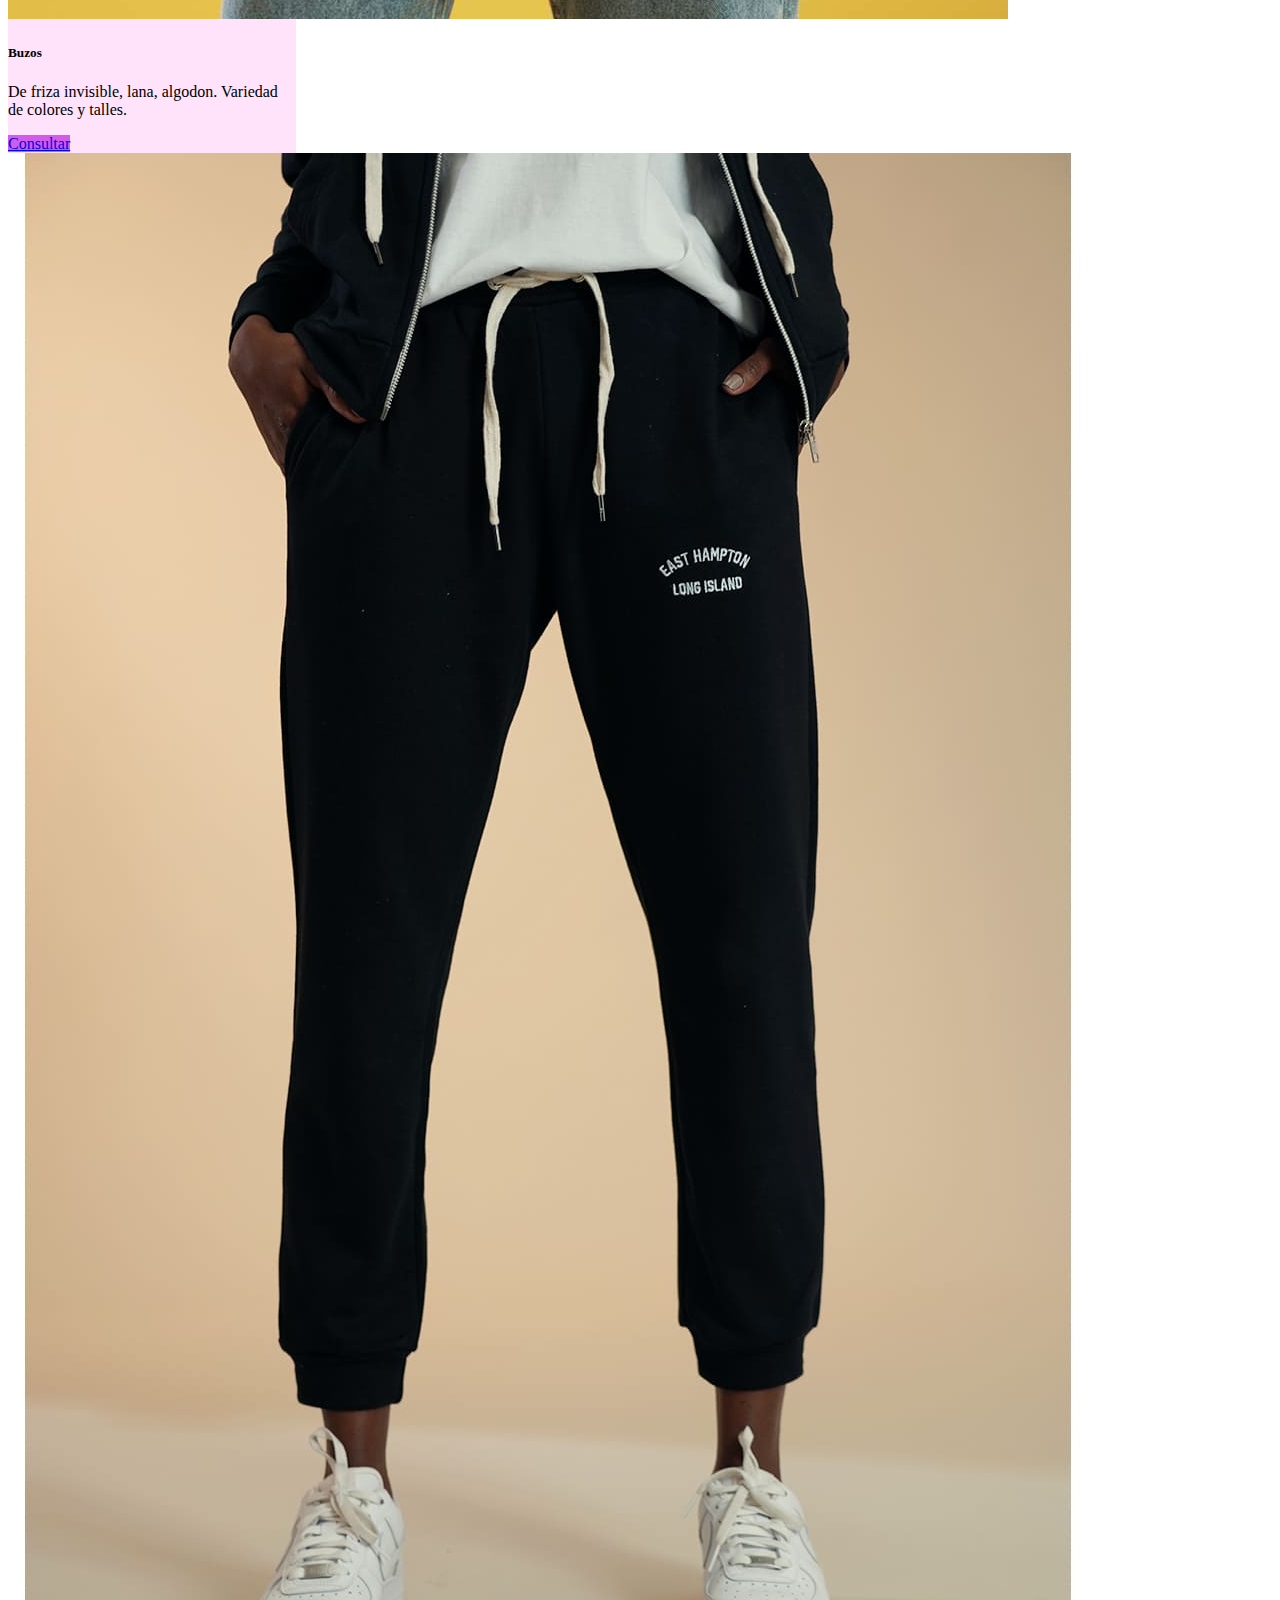
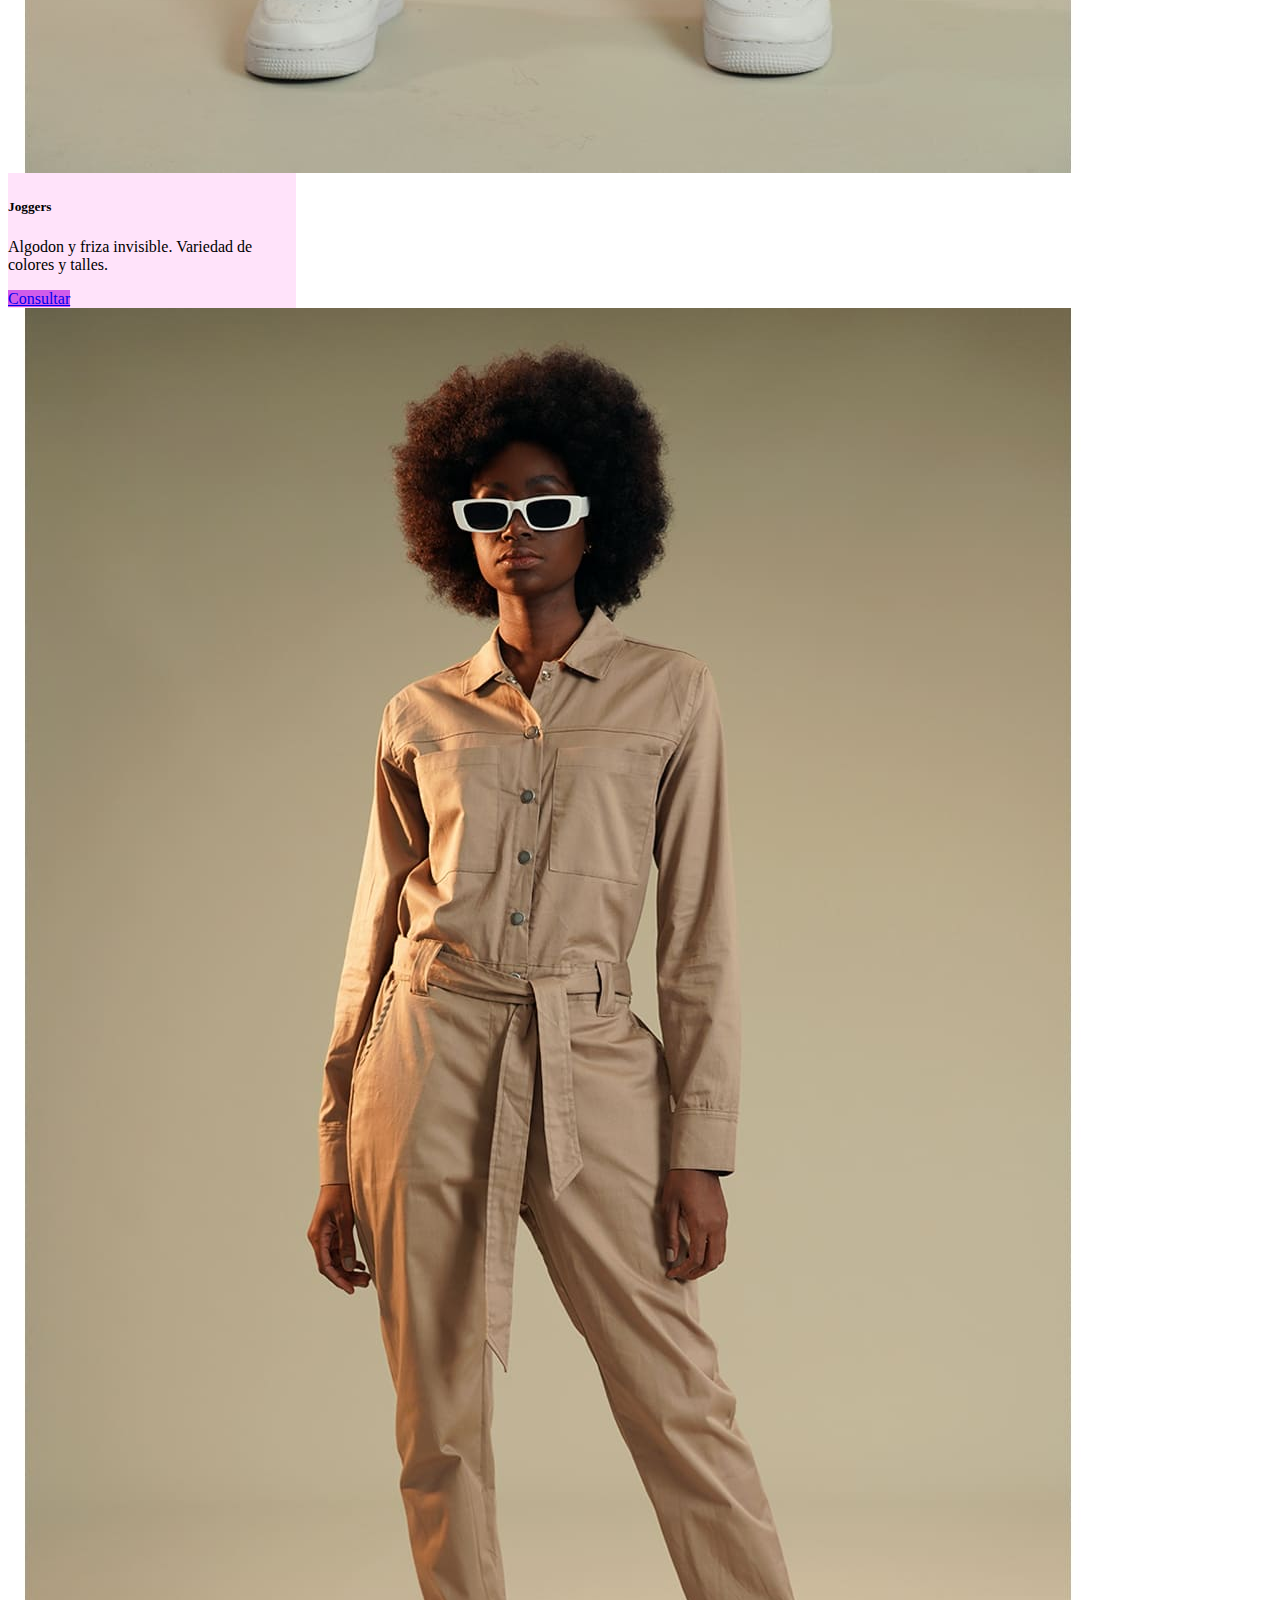
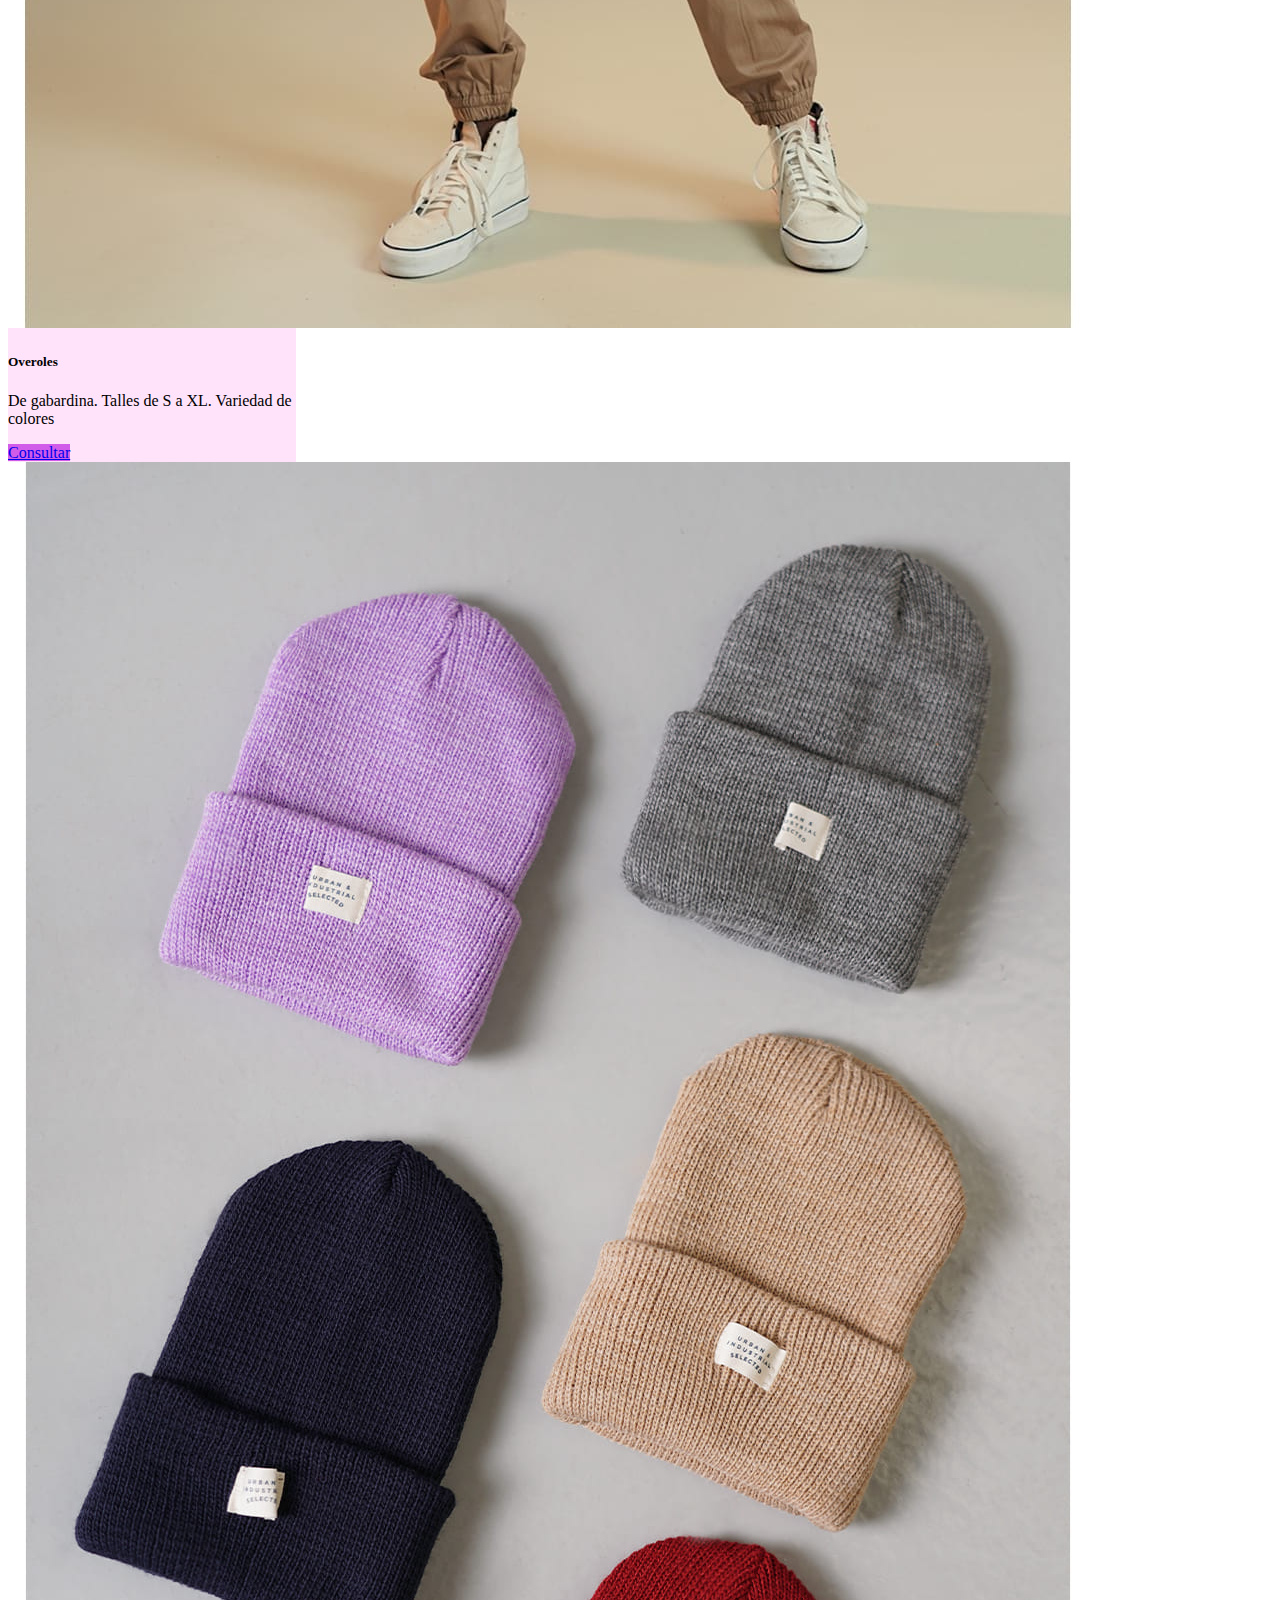
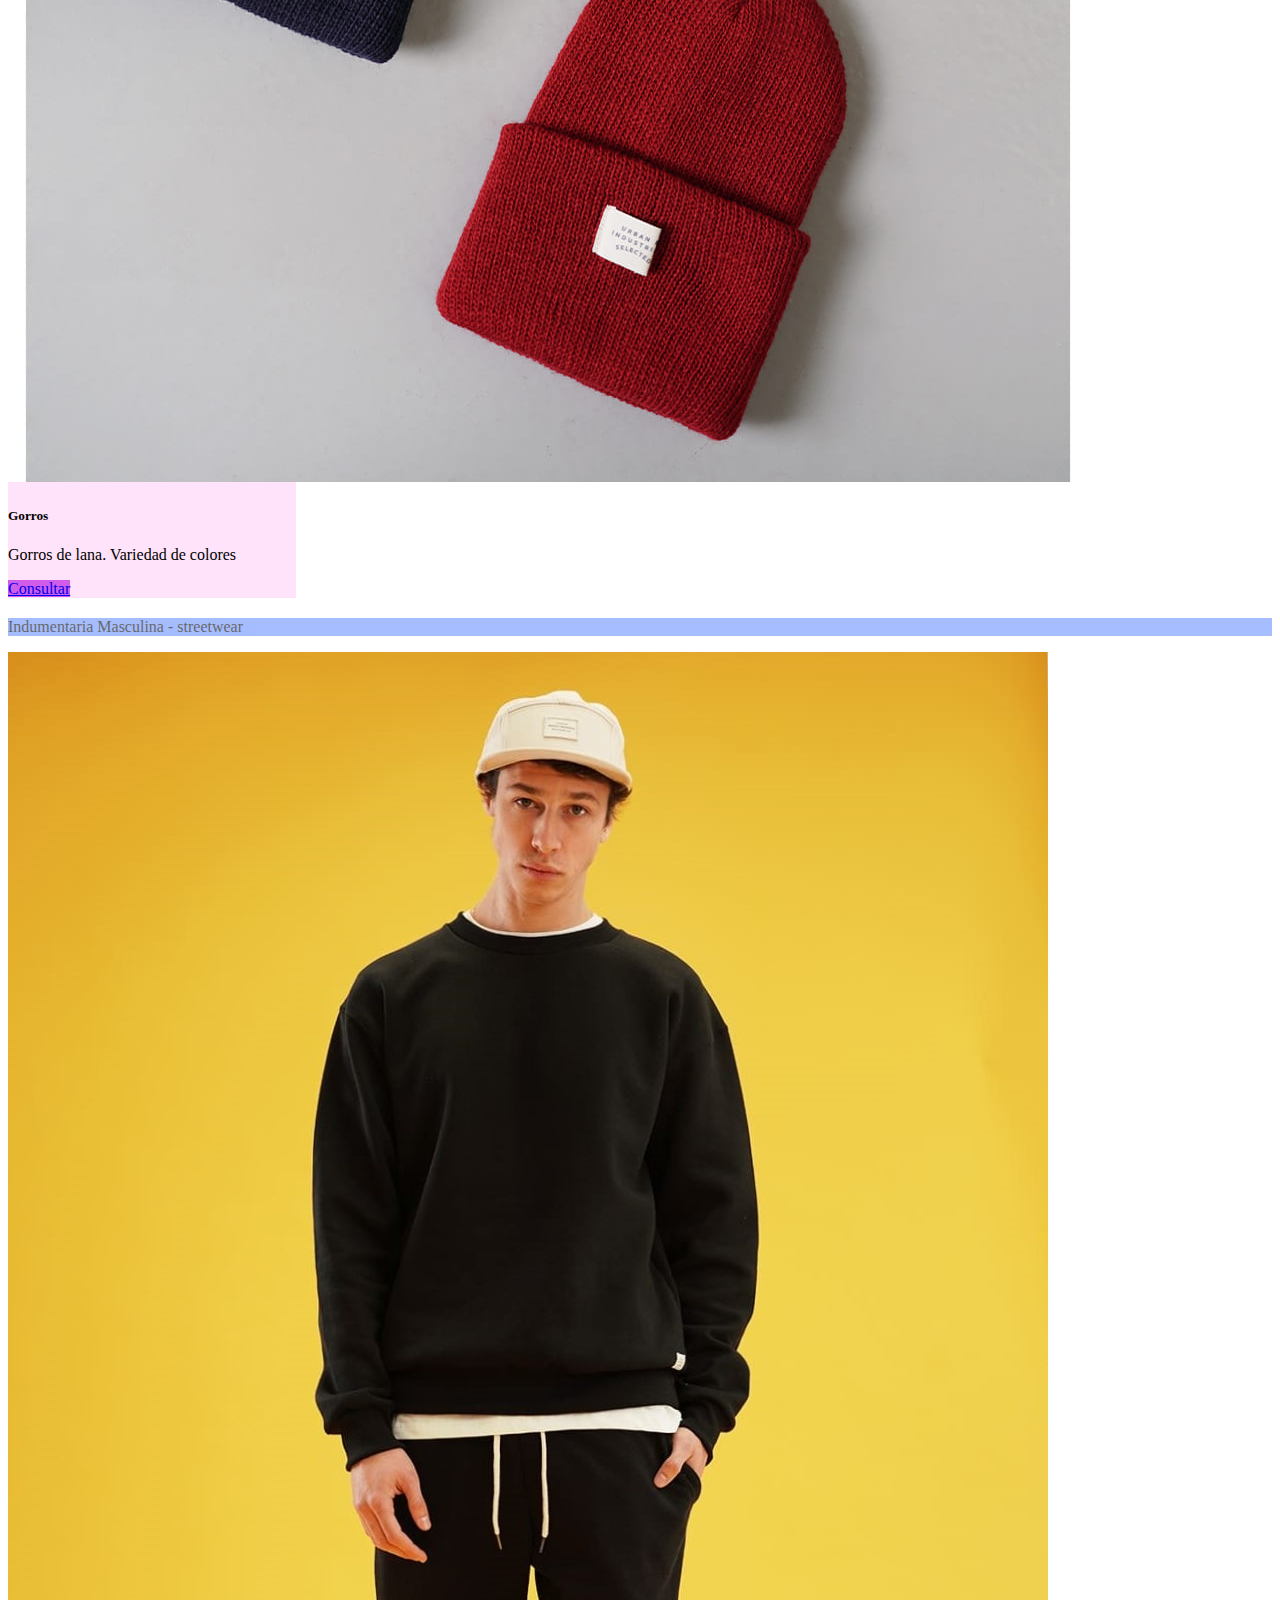
<file: pages/producto.html>
<!DOCTYPE html>
<html lang="es">
<head>
    <meta charset="UTF-8">
    <meta http-equiv="X-UA-Compatible" content="IE=edge">
    <meta name="viewport" content="width=device-width, initial-scale=1.0">
    <meta name="keywords" content="buzos,remeras,camperas,gorras,estilo urbano,streetwear,mujer, ropa mujer, ropa mujer urbano">
    <meta name="description" content="Seccion femenina, se puede encontrar toda nuestro catalogo para mujeres. Indumentaria para mujeres, streetwear femenino, ropa de todo los talles">
    <link href="https://cdn.jsdelivr.net/npm/bootstrap@5.2.0-beta1/dist/css/bootstrap.min.css" rel="stylesheet" integrity="sha384-0evHe/X+R7YkIZDRvuzKMRqM+OrBnVFBL6DOitfPri4tjfHxaWutUpFmBp4vmVor" crossorigin="anonymous">
    <link rel="icon" href="../assets/img/logoicono.ico">
    <link rel="stylesheet" href="../assets/css/style.css">
    <title>Productos</title>
</head>
<body>
    <header class="container-fluid sticky-top">
        <div class="row">
            <nav class="navbar navbar-expand-md bg-light">
                <div class="container-fluid">
                  <a class="navbar-brand" href="../index.html">
                    <img src="../assets/img/logovibes.png" alt="logo de tienda" class="ImgNavBar">
                    New Vibe
                  </a>

                  <button class="navbar-toggler" type="button" data-bs-toggle="collapse" data-bs-target="#navbarNav" aria-controls="navbarNav" aria-expanded="false" aria-label="Toggle navigation">
                    <span class="navbar-toggler-icon"></span>
                  </button>
                  <div class="collapse navbar-collapse" id="navbarNav">
                    <ul class="navbar-nav col-md-12 col- justify-content-around">
                      <li class="nav-item">
                        <a class="nav-link" href="../index.html">Home</a>
                      </li>
                      <li class="nav-item">
                        <a class="nav-link active" aria-current="page" href="../pages/producto.html">Productos</a>
                      </li>
                      <li class="nav-item">
                        <a class="nav-link" href="./quienessomos.html">Quienes Somos</a>
                      </li>
                      <li class="nav-item">
                        <a class="nav-link" href="./contacto.html" >Contacto</a>
                      </li>
                      <li class="nav-item">
                        <a class="nav-link" href="./ubicacion.html" >Ubicacion</a>
                      </li>
                    </ul>
                  </div>
                </div>
              </nav>
        </div>
    </header>

    <main class="container-fluid">
      <article>
        <h1 class="row col-12 justify-content-center mt-5 fw-bold">Nuestros productos</h1>
      <h2 class="row justify-content-center fw-lighter fs-3">Encontra toda nuestra indumentaria</h2>
      </article>

      <section class="carruselProducto mt-5 p-2">
      <div id="carouselExampleCaptions" class="carousel slide" data-bs-ride="false">
        <div class="carousel-indicators">
          <button type="button" data-bs-target="#carouselExampleCaptions" data-bs-slide-to="0" class="active" aria-current="true" aria-label="Slide 1"></button>
          <button type="button" data-bs-target="#carouselExampleCaptions" data-bs-slide-to="1" aria-label="Slide 2"></button>
          <button type="button" data-bs-target="#carouselExampleCaptions" data-bs-slide-to="2" aria-label="Slide 3"></button>
        </div>
        <div class="carousel-inner">
          <div class="carousel-item active">
            <img src="../assets/img/slide1producto.jpg" class="d-block w-100 h-25" alt="imagen perchero, variedad de ropa">
            <div class="carousel-caption d-none d-md-block">
              <h3>Encontrá todos nuestros productos</h3>
              <p>Variedad de colores y talles</p>
            </div>
          </div>
          <div class="carousel-item">
            <img src="../assets/img/slide2producto.jpg" class="d-block w-100 h-25" alt="remera blanca hombre, remera blanca personalizada">
            <div class="carousel-caption d-none d-md-block">
              <h3>Buzos & Hoodies </h3>
              <p>Prendas para toda ocasion</p>
            </div>
          </div>
          <div class="carousel-item">
            <img src="../assets/img/slide3producto.jpg" class="d-block w-100 h-25" alt="camisa floreada, camisa unisex floreada">
            <div class="carousel-caption d-none d-md-block">
              <h3>Camisas</h3>
              <p>La mas amplia variedad de camisas floreadas</p>
            </div>
          </div>
        </div>
        <button class="carousel-control-prev" type="button" data-bs-target="#carouselExampleCaptions" data-bs-slide="prev">
          <span class="carousel-control-prev-icon" aria-hidden="true"></span>
          <span class="visually-hidden">Previous</span>
        </button>
        <button class="carousel-control-next" type="button" data-bs-target="#carouselExampleCaptions" data-bs-slide="next">
          <span class="carousel-control-next-icon" aria-hidden="true"></span>
          <span class="visually-hidden">Next</span>
        </button>
      </div>
      </section>
      
      <article>
        <h3 class="row justify-content-center fw-lighter font-monospace pt-4 pb-4"> No olvides Suscribirte a las novedades </h3>
      </article>

      <article class="barraSeccionMujer row">
        <p class="fs-1 fw-light row justify-content-center">Indumentaria Femenina - streetwear </p>
      </article>

      <section class="container cardsMujer">
        <div class="cards row col-12 mt-5 justify-content-center">

          <article class="card col-3 p-2 m-3" style="width: 18rem;">
            <img src="../assets/img/imgProdutos/amarilloblanco.jpg" class="card-img-top" alt="Mujer con Sweater">
            <div class="card-body">
              <h5 class="card-title">Sweaters</h5>
              <p class="card-text">Sweaters de lana, kashmir o algodon. Todos los talles.</p>
              <a href="./contacto.html" class="btn btn-primary">Consultar</a>
            </div>
          </article>

          <article class="card col-3 p-2 m-3" style="width: 18rem;">
            <img src="../assets/img/imgProdutos/amarillomarron.jpg" class="card-img-top" alt="Campera Mujer marron">
            <div class="card-body">
              <h5 class="card-title">Camperas</h5>
              <p class="card-text">De friza invisible, jean, cuero y fibra sintetica.</p>
              <a href="./contacto.html" class="btn btn-primary">Consultar</a>
            </div>
          </article>

          <article class="card col-3 p-2 m-3" style="width: 18rem;">
            <img src="../assets/img/imgProdutos/amarillonegro.jpg" class="card-img-top" alt="remera mujer roja">
            <div class="card-body">
              <h5 class="card-title">Remeras</h5>
              <p class="card-text">De algodon peinado, 20.1 24.1 o 30.1, spum o modal.</p>
              <a href="./contacto.html" class="btn btn-primary">Consultar</a>
            </div>
          </article>

          <article class="card col-3 p-2 m-3" style="width: 18rem;">
            <img src="../assets/img/imgProdutos/amarillorojo.jpg" class="card-img-top" alt="buzo mujer, gorro lana rojo">
            <div class="card-body">
              <h5 class="card-title">Buzos</h5>
              <p class="card-text">De friza invisible, lana, algodon. Variedad de colores y talles.</p>
              <a href="./contacto.html" class="btn btn-primary">Consultar</a>
            </div>
          </article>

          <article class="card col-3 p-2 m-3" style="width: 18rem;">
            <img src="../assets/img/imgProdutos/joggerMujer.jpg" class="card-img-top" alt="jogger mujer negro, pantalon mujer">
            <div class="card-body">
              <h5 class="card-title">Joggers</h5>
              <p class="card-text">Algodon y friza invisible. Variedad de colores y talles.</p>
              <a href="./contacto.html" class="btn btn-primary">Consultar</a>
            </div>
          </article>

          <article class="card col-3 p-2 m-3" style="width: 18rem;">
            <img src="../assets/img/imgProdutos/overolMujer.jpg" class="card-img-top" alt="overol mujer, overol beige">
            <div class="card-body">
              <h5 class="card-title">Overoles</h5>
              <p class="card-text">De gabardina. Talles de S a XL. Variedad de colores</p>
              <a href="./contacto.html" class="btn btn-primary">Consultar</a>
            </div>
          </article>

          <article class="card col-3 p-2 m-3" style="width: 18rem;">
            <img src="../assets/img/imgProdutos/gorroMujerLana.jpg" class="card-img-top" alt="gorros de lana, gorros de lana colores">
            <div class="card-body">
              <h5 class="card-title">Gorros</h5>
              <p class="card-text">Gorros de lana. Variedad de colores</p>
              <a href="./contacto.html" class="btn btn-primary">Consultar</a>
            </div>
          </article>
        </div>
      </section>

      <article class="barraSeccionHombre row">
        <p class="fs-1 fw-light row justify-content-center">Indumentaria Masculina - streetwear </p>
      </article>

      <section class="container cardsHombre">
        <div class="cards row col-12 mt-5 justify-content-center">

          <article class="card col-3 p-2 m-3" style="width: 18rem;">
            <img src="../assets/img/imgProdutos/ImgHombre/buzoNegroHombre.jpg" class="card-img-top" alt="Buzo negro hombre">
            <div class="card-body">
              <h5 class="card-title">Buzos lisos</h5>
              <p class="card-text">Buzos cuello redondo, de friza invisible u algodon. Todos los talles.</p>
              <a href="./contacto.html" class="btn btn-primary">Consultar</a>
            </div>
          </article>

          <article class="card col-3 p-2 m-3" style="width: 18rem;">
            <img src="../assets/img/imgProdutos/ImgHombre/buzoHombre1.jpg" class="card-img-top" alt="Buzo beige hombre">
            <div class="card-body">
              <h5 class="card-title">Buzo canguro / Hooder</h5>
              <p class="card-text">Buzo canguro de friza invisible. Solo disponible en beige. Todos los talles.</p>
              <a href="./contacto.html" class="btn btn-primary">Consultar</a>
            </div>
          </article>

          <article class="card col-3 p-2 m-3" style="width: 18rem;">
            <img src="../assets/img/imgProdutos/ImgHombre/remerahombre1.jpg" class="card-img-top" alt="remera blanca hombre personalizada">
            <div class="card-body">
              <h5 class="card-title">Remeras blancas</h5>
              <p class="card-text">Remera manga corta de algodon. Todos los talles.</p>
              <a href="./contacto.html" class="btn btn-primary">Consultar</a>
            </div>
          </article>

          <article class="card col-3 p-2 m-3" style="width: 18rem;">
            <img src="../assets/img/imgProdutos/ImgHombre/remeraNegraHombre.jpg" class="card-img-top" alt="remera negra hombre serigrafia">
            <div class="card-body">
              <h5 class="card-title">Remeras negras</h5>
              <p class="card-text">Remera manga corta de algodon. Todos los talles.</p>
              <a href="./contacto.html" class="btn btn-primary">Consultar</a>
            </div>
          </article>

          <article class="card col-3 p-2 m-3" style="width: 18rem;">
            <img src="../assets/img/imgProdutos/ImgHombre/joggerhombre1.jpg" class="card-img-top" alt="jogger gris hombre, pantalon gris hombre">
            <div class="card-body">
              <h5 class="card-title">Joggers</h5>
              <p class="card-text">Pantalon jogger de algodon. Variedad de colores, todos los talles.</p>
              <a href="./contacto.html" class="btn btn-primary">Consultar</a>
          </article>
          </div>
        </div>
      </section>


    </main>

    <footer class="container-fluid">
      <section class="container-fluid row col-sm-12 justify-content-center justify-content-sm-between">

        <div class="newsletter container-fluid row col-sm-12 col-md-4 justify-content-center">
          <div class="content row container-fluid pt-4 justify-content-center">
            <h3 class="fw-light row">Suscribite a las novedades</h3>
            <form action="">
              <div class="input-group newsletter">
                <label for="suscripcionNewsletter"></label>
                <input type="email" class="form-control InputEmail" name="" id="" placeholder="Tu @email">
                <button class="btn BotonSumbitFooter" type="submit">Suscribirse</button>
              </div>
          </form>
          </div>
      </div>

      <div class="logoEnFooter row col-2 justify-content-sm-center justify-content-center align-content-center">
        <a href="./index.html"><img class="ImgLogoFooter" src="../assets/img/logovibes.png" alt="logo tienda, logo new vibe"></a>
      </div>

      <div class="container row col-3 justify-content-sm-center">
        <div class="redesSociales row col-3 pb-3 pt-sm-3 fs-6 text">
          <p class="fw-light pt-1">Redes Sociales</p>
          <ul>
            <li><a href="https://www.instagram.com/" target="_blank">Instagram</a></li>
            <li><a href="https://twitter.com/?lang=es" target="_blank">Twitter</a></li>
            <li><a href="https://www.facebook.com/" target="_blank">Facebook</a></li>
          </ul>
        </div>
      </div>
      </section>
    </footer>

    <script src="https://cdn.jsdelivr.net/npm/bootstrap@5.2.0-beta1/dist/js/bootstrap.bundle.min.js" integrity="sha384-pprn3073KE6tl6bjs2QrFaJGz5/SUsLqktiwsUTF55Jfv3qYSDhgCecCxMW52nD2" crossorigin="anonymous"></script>
  </body>
</html>
</file>
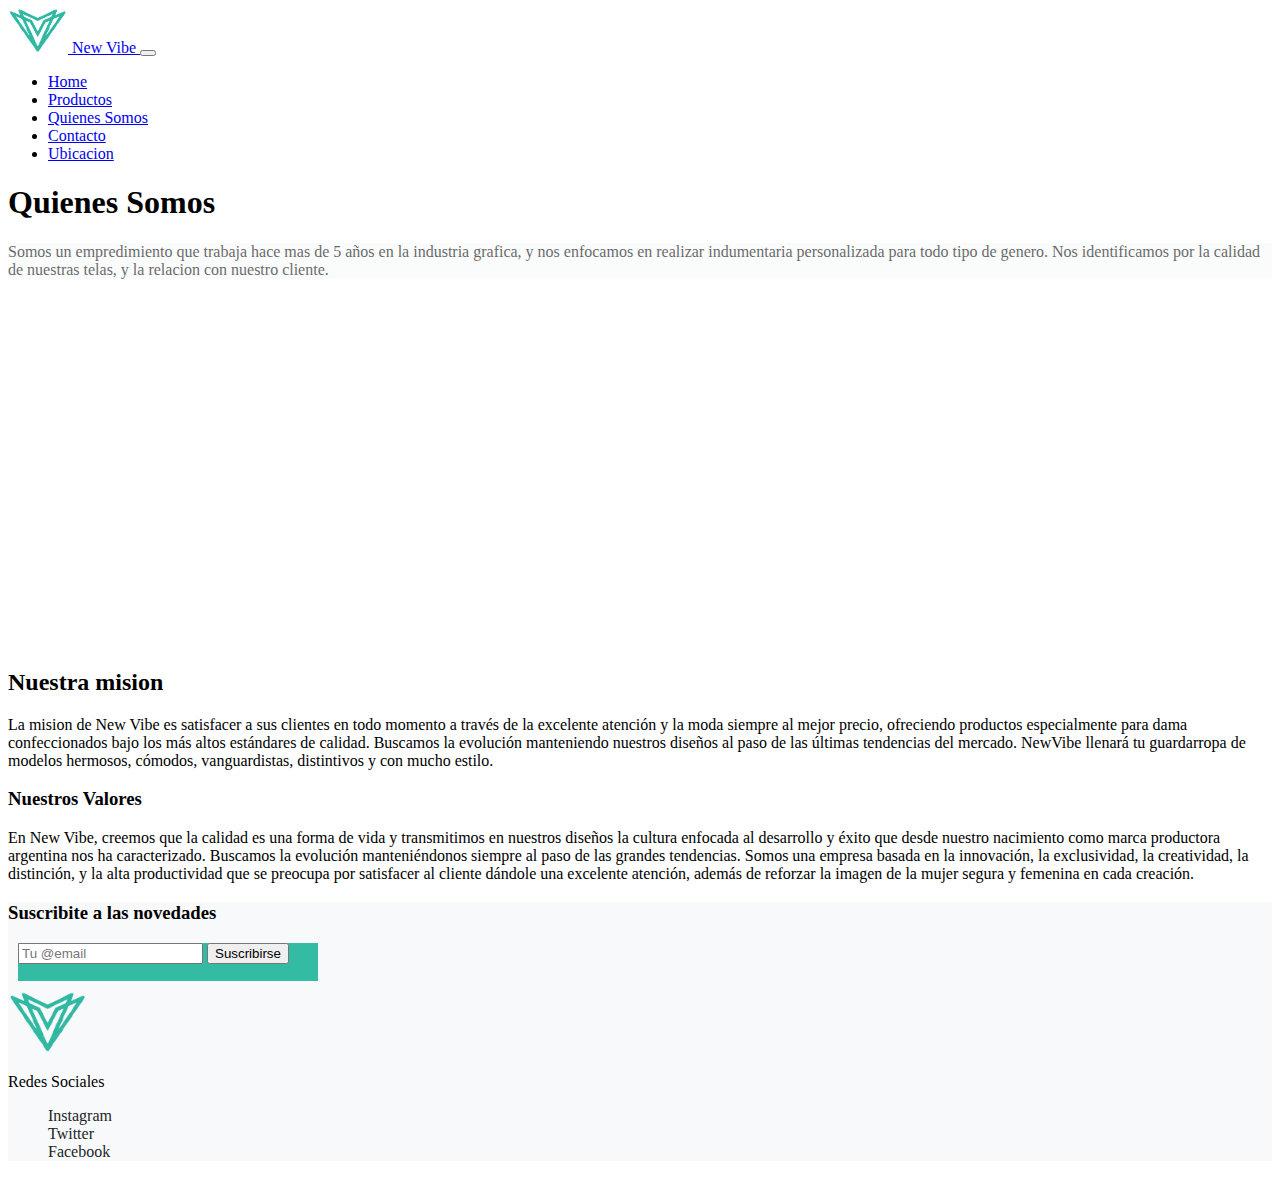
<file: pages/quienessomos.html>
<!DOCTYPE html>
<html lang="es">
<head>
    <meta charset="UTF-8">
    <meta http-equiv="X-UA-Compatible" content="IE=edge">
    <meta name="viewport" content="width=device-width, initial-scale=1.0">
    <meta name="keywords" content="quienes somos, identidad, informacion de la empresa, trayectoria, identidad de la marca">
    <meta name="description" content="Somos un empredimiento que trabaja hace mas de 5 años en la industria. Nuestra trayectoria, quienes somos.">
    <title>Quienes Somos</title>
    <link href="https://cdn.jsdelivr.net/npm/bootstrap@5.2.0-beta1/dist/css/bootstrap.min.css" rel="stylesheet" integrity="sha384-0evHe/X+R7YkIZDRvuzKMRqM+OrBnVFBL6DOitfPri4tjfHxaWutUpFmBp4vmVor" crossorigin="anonymous">
    <link rel="icon" href="../assets/img/logoicono.ico">
    <link href="https://unpkg.com/aos@2.3.1/dist/aos.css" rel="stylesheet">
    <link rel="stylesheet" href="../assets/css/style.css">
</head>
<body>
    <header class="container-fluid sticky-top">
        <div class="row">
            <nav class="navbar navbar-expand-md bg-light">
                <div class="container-fluid">
                  <a class="navbar-brand" href="../index.html">
                    <img src="../assets/img/logovibes.png" alt="logo de tienda" class="ImgNavBar">
                    New Vibe
                  </a>
                  <button class="navbar-toggler" type="button" data-bs-toggle="collapse" data-bs-target="#navbarNav" aria-controls="navbarNav" aria-expanded="false" aria-label="Toggle navigation">
                    <span class="navbar-toggler-icon"></span>
                  </button>
                  <div class="collapse navbar-collapse" id="navbarNav">
                    <ul class="navbar-nav col-md-12 col- justify-content-around">
                      <li class="nav-item">
                        <a class="nav-link" href="../index.html">Home</a>
                      </li>
                      <li class="nav-item">
                        <a class="nav-link" href="../pages/producto.html">Productos</a>
                      </li>
                      <li class="nav-item">
                        <a class="nav-link active" aria-current="page" href="./quienessomos.html">Quienes Somos</a>
                      </li>
                      <li class="nav-item">
                        <a class="nav-link" href="./contacto.html" >Contacto</a>
                      </li>
                      <li class="nav-item">
                        <a class="nav-link" href="./ubicacion.html" >Ubicacion</a>
                      </li>
                    </ul>
                  </div>
                </div>
              </nav>
        </div>
    </header>
    <main>
        <section class="container TextoPresentacion mb-5">
            <h1 class="row display-3 justify-content-center fw-lighter mt-5 mb-5 ">Quienes Somos</h1>

            <article class="barraQuienesSomos container"><p class="fw-light fs-3">Somos un empredimiento que trabaja hace mas de 5 años en la industria grafica, y nos enfocamos
                en realizar indumentaria personalizada para todo tipo de genero. Nos identificamos por la calidad
            de nuestras telas, y la relacion con nuestro cliente.</p>
            </article>

                <div class="container row justify-content-center">
                  <iframe class="iframeQuienesSomos" width="1280" height="720" src="https://www.youtube.com/embed/B5ElvV5cyFg" title="NEW VIBE" frameborder="0" allow="accelerometer; autoplay; clipboard-write; encrypted-media; gyroscope; picture-in-picture" allowfullscreen></iframe>
                </div>

            </div>
        </section>
        <article class="barraNuestraMision container-fluid d-inline-flex row justify-content-md-between p-4">
          <div class="col-md-5 pb-5 pb-sm-0">
            <h2>Nuestra mision</h2>
            <p class="fw-light fs-5 row">La mision de New Vibe es satisfacer a sus clientes en todo momento a través de la excelente atención y la moda siempre al mejor precio, ofreciendo productos especialmente para dama confeccionados bajo los más altos estándares de calidad. Buscamos la evolución manteniendo nuestros diseños al paso de las últimas tendencias del mercado.
            NewVibe llenará tu guardarropa de modelos hermosos, cómodos, vanguardistas, distintivos y con mucho estilo.</p>
          </div>
          <div class="col-md-5">
            <h3>Nuestros Valores</h3>
            <p class="fw-light fs-5 row">En New Vibe, creemos que la calidad es una forma de vida y transmitimos en nuestros diseños la cultura enfocada al desarrollo y éxito que desde nuestro nacimiento como marca productora argentina nos ha caracterizado. Buscamos la evolución manteniéndonos siempre al paso de las grandes tendencias.
            Somos una empresa basada en la innovación, la exclusividad, la creatividad, la distinción, y la alta productividad que se preocupa por satisfacer al cliente dándole una excelente atención, además de reforzar la imagen de la mujer segura y femenina en cada creación.</p>
          </div>
          </article>
    </main>

    <footer class="container-fluid">
      <section class="container-fluid row col-sm-12 justify-content-center justify-content-sm-between">

        <div class="newsletter container-fluid row col-sm-12 col-md-4 justify-content-center">
          <div class="content row container-fluid pt-4 justify-content-center">
            <h3 class="fw-light row">Suscribite a las novedades</h3>
            <form action="">
              <div class="input-group newsletter">
                <label for="suscripcionNewsletter"></label>
                <input type="email" class="form-control InputEmail" name="" id="" placeholder="Tu @email">
                <button class="btn BotonSumbitFooter" type="submit">Suscribirse</button>
              </div>
          </form>
          </div>
      </div>

      <div class="logoEnFooter row col-2 justify-content-sm-center justify-content-center align-content-center">
        <a href="./index.html"><img class="ImgLogoFooter" src="../assets/img/logovibes.png" alt="logo tienda, logo new vibe"></a>
      </div>

      <div class="container row col-3 justify-content-sm-center">
        <div class="redesSociales row col-3 pb-3 pt-sm-3 fs-6 text">
          <p class="fw-light pt-1">Redes Sociales</p>
          <ul>
            <li><a href="https://www.instagram.com/" target="_blank">Instagram</a></li>
            <li><a href="https://twitter.com/?lang=es" target="_blank">Twitter</a></li>
            <li><a href="https://www.facebook.com/" target="_blank">Facebook</a></li>
          </ul>
        </div>
      </div>
      </section>
    </footer>

    <script src="https://cdn.jsdelivr.net/npm/bootstrap@5.2.0-beta1/dist/js/bootstrap.bundle.min.js" integrity="sha384-pprn3073KE6tl6bjs2QrFaJGz5/SUsLqktiwsUTF55Jfv3qYSDhgCecCxMW52nD2" crossorigin="anonymous"></script>
    <script src="https://unpkg.com/aos@2.3.1/dist/aos.js"></script>
    <script>
        AOS.init();
    </script>

</body>
</html>
</file>
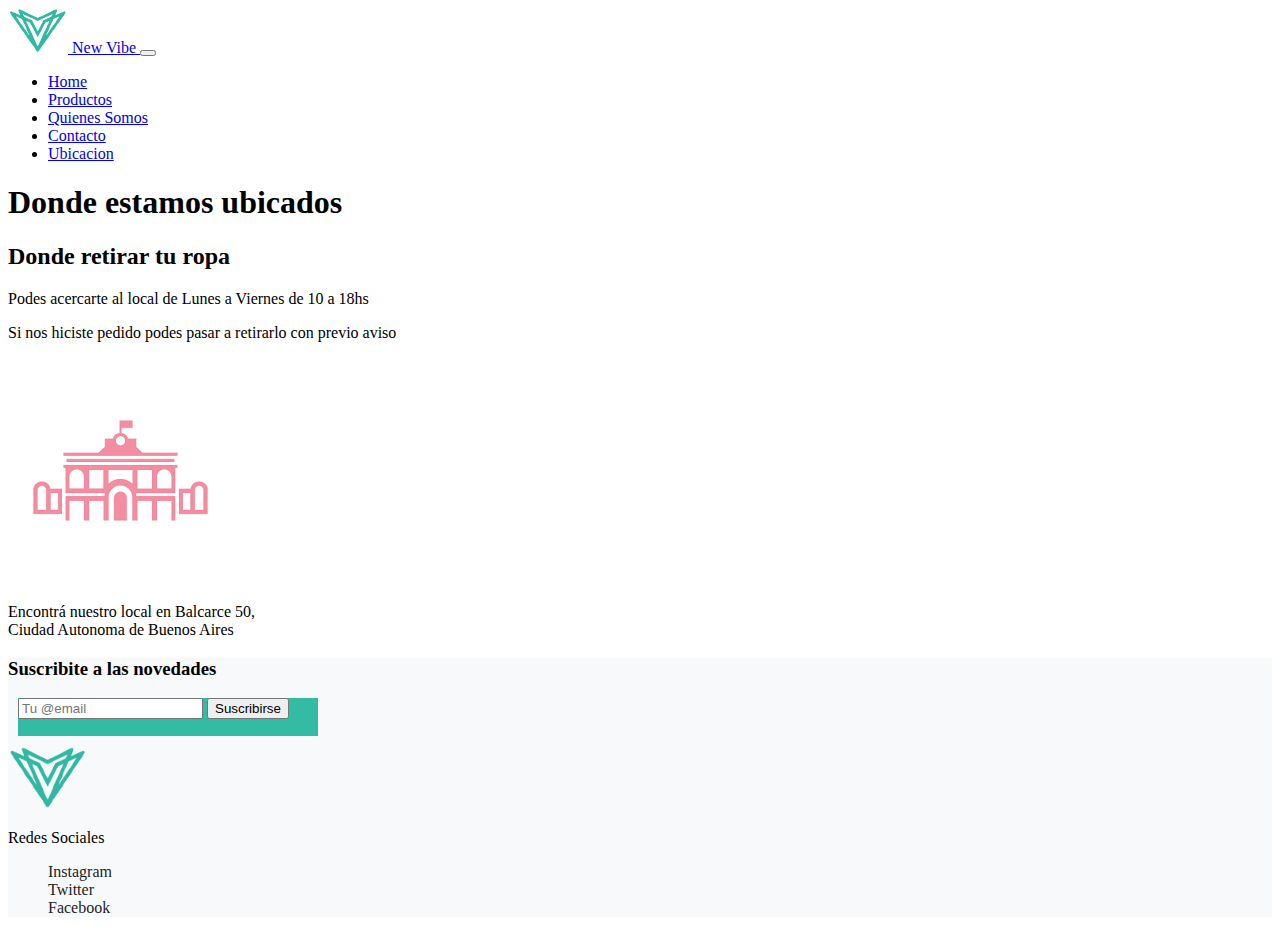
<file: pages/ubicacion.html>
<!DOCTYPE html>
<html lang="es">
<head>
    <meta charset="UTF-8">
    <meta http-equiv="X-UA-Compatible" content="IE=edge">
    <meta name="viewport" content="width=device-width, initial-scale=1.0">
    <meta name="keywords" content="donde encontrarnos, ubicacion, localidad, locacion, donde queda, direccion, Ciudad">
    <meta name="description" content="Aqui podras encontrar nuestra ubicacion, y re-dirigirte a Google Maps para saber como llegar">
    <title>Ubicacion</title>
    <link href="https://cdn.jsdelivr.net/npm/bootstrap@5.2.0-beta1/dist/css/bootstrap.min.css" rel="stylesheet" integrity="sha384-0evHe/X+R7YkIZDRvuzKMRqM+OrBnVFBL6DOitfPri4tjfHxaWutUpFmBp4vmVor" crossorigin="anonymous">
    <link rel="icon" href="../assets/img/logoicono.ico">
    <link href="https://unpkg.com/aos@2.3.1/dist/aos.css" rel="stylesheet">
    <link rel="stylesheet" href="../assets/css/style.css">
</head>
<body>
    <header class="container-fluid sticky-top">
        <div class="row">
            <nav class="navbar navbar-expand-md bg-light">
                <div class="container-fluid">
                  <a class="navbar-brand" href="../index.html">
                    <img src="../assets/img/logovibes.png" alt="logo de tienda" class="ImgNavBar">
                    New Vibe
                  </a>

                  <button class="navbar-toggler" type="button" data-bs-toggle="collapse" data-bs-target="#navbarNav" aria-controls="navbarNav" aria-expanded="false" aria-label="Toggle navigation">
                    <span class="navbar-toggler-icon"></span>
                  </button>
                  <div class="collapse navbar-collapse" id="navbarNav">
                    <ul class="navbar-nav col-md-12 col- justify-content-around">
                      <li class="nav-item">
                        <a class="nav-link" href="../index.html">Home</a>
                      </li>
                      <li class="nav-item">
                        <a class="nav-link" href="../pages/producto.html">Productos</a>
                      </li>
                      <li class="nav-item">
                        <a class="nav-link" aria-current="page" href="./quienessomos.html">Quienes Somos</a>
                      </li>
                      <li class="nav-item">
                        <a class="nav-link" href="./contacto.html" >Contacto</a>
                      </li>
                      <li class="nav-item">
                        <a class="nav-link active" href="./ubicacion.html" >Ubicacion</a>
                      </li>
                    </ul>
                  </div>
                </div>
              </nav>
        </div>
    </header>
    <main>
        <div class="container pb-4">
            <h1 class="row col-12 justify-content-center mt-5 fw-bold">Donde estamos ubicados</h1>
            <h2 class=" container row justify-content-center fw-lighter fs-3">Donde retirar tu ropa</h2>
            <div class="pt-5">
              <p class="container-fluid col-sm-12 row justify-content-center fw-lighter font-monospace">Podes acercarte al local de Lunes a Viernes de 10 a 18hs</p>
              <p class="container-fluid col-sm-12 row justify-content-center fw-lighter font-monospace">Si nos hiciste pedido podes pasar a retirarlo con previo aviso</p>
            </div>
            
        </div>
        <div class="container-fluid row CardUbicacion justify-content-center pb-4">
            <div class="card" style="width: 18rem;">
                <a href="https://www.google.com/maps/place/Casa+Rosada/@-34.6080556,-58.3724665,17z/data=!3m1!4b1!4m5!3m4!1s0x95a3352cbe276f75:0xe16921ef0545f86d!8m2!3d-34.6080556!4d-58.3702778" target="_blank">
                    <img src="../assets/img/casarosada.png" class="card-img-top pt-2" alt="Ubicacion de tienda New Vibe">
                </a>
                
                <div class="card-body">
                  <p class="card-text">Encontrá nuestro local en Balcarce 50, Ciudad Autonoma de Buenos Aires</p>
                </div>
              </div>
        </div>
    </main>
    <footer class="container-fluid">
      <section class="container-fluid row col-sm-12 justify-content-center justify-content-sm-between">

        <div class="newsletter container-fluid row col-sm-12 col-md-4 justify-content-center">
          <div class="content row container-fluid pt-4 justify-content-center">
            <h3 class="fw-light row">Suscribite a las novedades</h3>
            <form action="">
              <div class="input-group newsletter">
                <label for="suscripcionNewsletter"></label>
                <input type="email" class="form-control InputEmail" name="" id="" placeholder="Tu @email">
                <button class="btn BotonSumbitFooter" type="submit">Suscribirse</button>
              </div>
          </form>
          </div>
      </div>

      <div class="logoEnFooter row col-2 justify-content-sm-center justify-content-center align-content-center">
        <a href="./index.html"><img class="ImgLogoFooter" src="../assets/img/logovibes.png" alt="logo de tienda, logo new vibe"></a>
      </div>

      <div class="container row col-3 justify-content-sm-center">
        <div class="redesSociales row col-3 pb-3 pt-sm-3 fs-6 text">
          <p class="fw-light pt-1">Redes Sociales</p>
          <ul>
            <li><a href="https://www.instagram.com/" target="_blank">Instagram</a></li>
            <li><a href="https://twitter.com/?lang=es" target="_blank">Twitter</a></li>
            <li><a href="https://www.facebook.com/" target="_blank">Facebook</a></li>
          </ul>
        </div>
      </div>
      </section>
    </footer>

    <script src="https://cdn.jsdelivr.net/npm/bootstrap@5.2.0-beta1/dist/js/bootstrap.bundle.min.js" integrity="sha384-pprn3073KE6tl6bjs2QrFaJGz5/SUsLqktiwsUTF55Jfv3qYSDhgCecCxMW52nD2" crossorigin="anonymous"></script>
    <script src="https://unpkg.com/aos@2.3.1/dist/aos.js"></script>
    <script>
        AOS.init();
    </script>

</body>
</html>
</file>
<file: assets/css/style.css>
@charset "UTF-8";
/*map*/
footer {
  background-color: rgb(248, 249, 250);
}

.ImgLogoFooter {
  width: 80px;
}

.redesSociales a {
  text-decoration: none;
  color: #212529;
}

@media screen and (max-width: 622px) {
  .logoEnFooter {
    display: none;
  }
}
.redesSociales ul li {
  list-style: none;
}

.navbar-brand .ImgNavBar {
  width: 60px;
  height: 45px;
  display: flex inline-block;
}

/*mapget*/
.barraSeccionMujer, .barraSeccionHombre, .barraQuienesSomos {
  background-color: rgba(255, 0, 212, 0.1098039216);
  opacity: 60%;
  margin-top: 20px;
}


/* personalizacion de bootstrap*/
.cardsMujer .btn-primary {
  background-color: rgb(209, 92, 233);
  --bs-btn-hover-bg: rgb(212, 130, 228);
  --bs-btn-border-color:rgb(209, 92, 233);
  --bs-btn-hover-border-color:rgb(34, 33, 33);
  --bs-btn-focus-shadow-rgb: none;
  --bs-btn-active-bg: none;
  --bs-btn-active-border-color: none;
}

.cardsHombre .btn-primary {
  background-color: rgb(18, 105, 206);
  --bs-btn-hover-bg: rgb(28, 114, 212);
  --bs-btn-border-color:rgb(18, 105, 206);
  --bs-btn-hover-border-color: rgb(34, 33, 33);
  --bs-btn-focus-shadow-rgb: none;
  --bs-btn-active-bg: none;
  --bs-btn-active-border-color: none;
}

.cardsMujer .card {
  background-color: rgba(255, 0, 212, 0.1098039216);
}

.cardsHombre .card {
  background-color: rgba(106, 145, 255, 0.7098039216);
}

/* extend */
.barraQuienesSomos {
  background-color: rgb(248, 249, 250);
}

/*mixin*/
.input-group {
  width: 300px;
  padding: 0;
  margin: 10px;
}

.input-group.newsletter {
  width: 300px;
  padding: 0;
  margin: 10px;
  background-color: #34bba4;
  height: 38px;
}

@media screen and (max-width: 420px) {
  .input-group.newsletter {
    width: 200px;
    padding: 0;
    margin: 0px;
  }
}
.formularioContacto {
  margin: 0;
}

.barraSeccionHombre {
  background-color: rgb(106, 145, 255);
}

.formularioContacto .btn-primary {
  background-color: #34bba4;
  --bs-btn-border-color: $colorTonalidadLogo;
}

/* tamaño Iframe manual general */
.iframeQuienesSomos {
  width: 100px;
  height: 50px;
}

/*pantallas de 300px o superior */
@media (min-width: 300px) {
  .iframeQuienesSomos {
    width: 150px;
    height: 110px;
  }
}
/*pantallas de 320px o superior */
@media (min-width: 320px) {
  .iframeQuienesSomos {
    width: 250px;
    height: 190px;
  }
}
/*pantallas 768px o superior */
@media (min-width: 768px) {
  .iframeQuienesSomos {
    width: 500px;
    height: 350px;
  }
}/*# sourceMappingURL=style.css.map */
</file>
